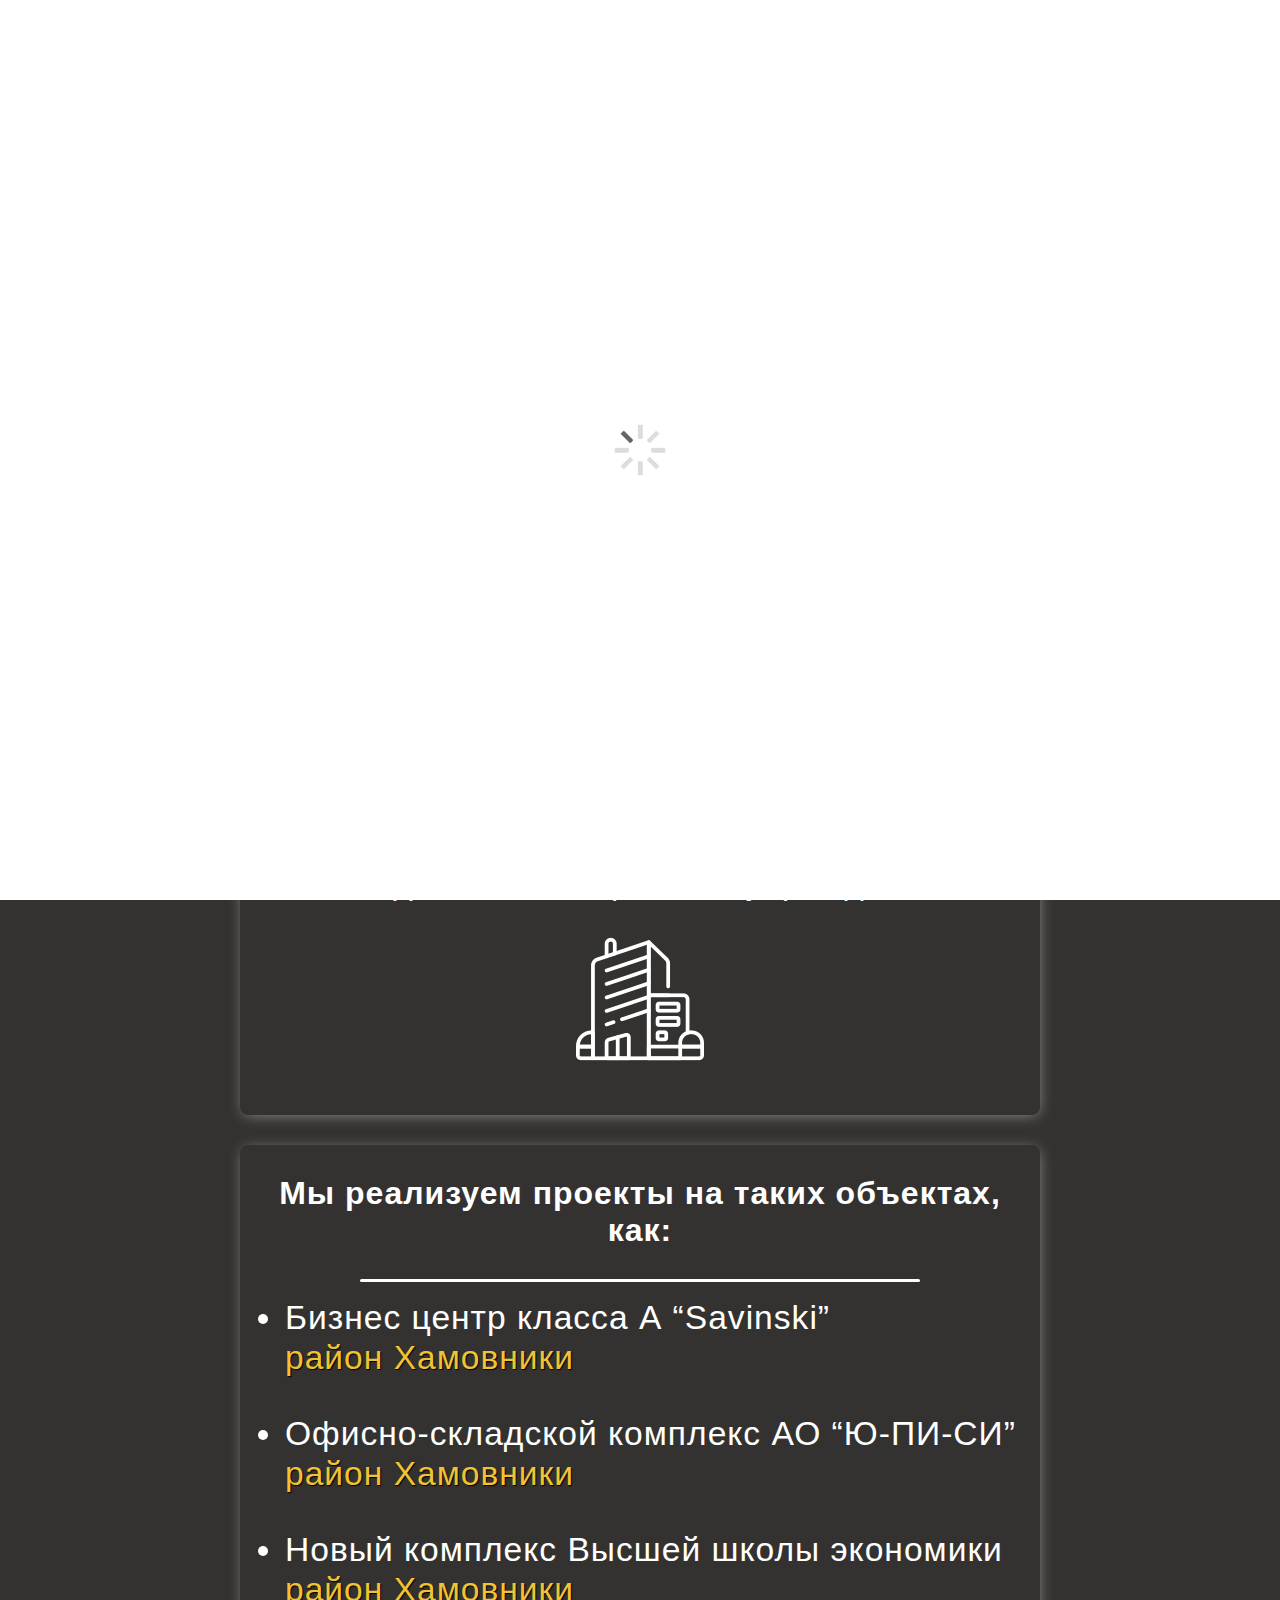
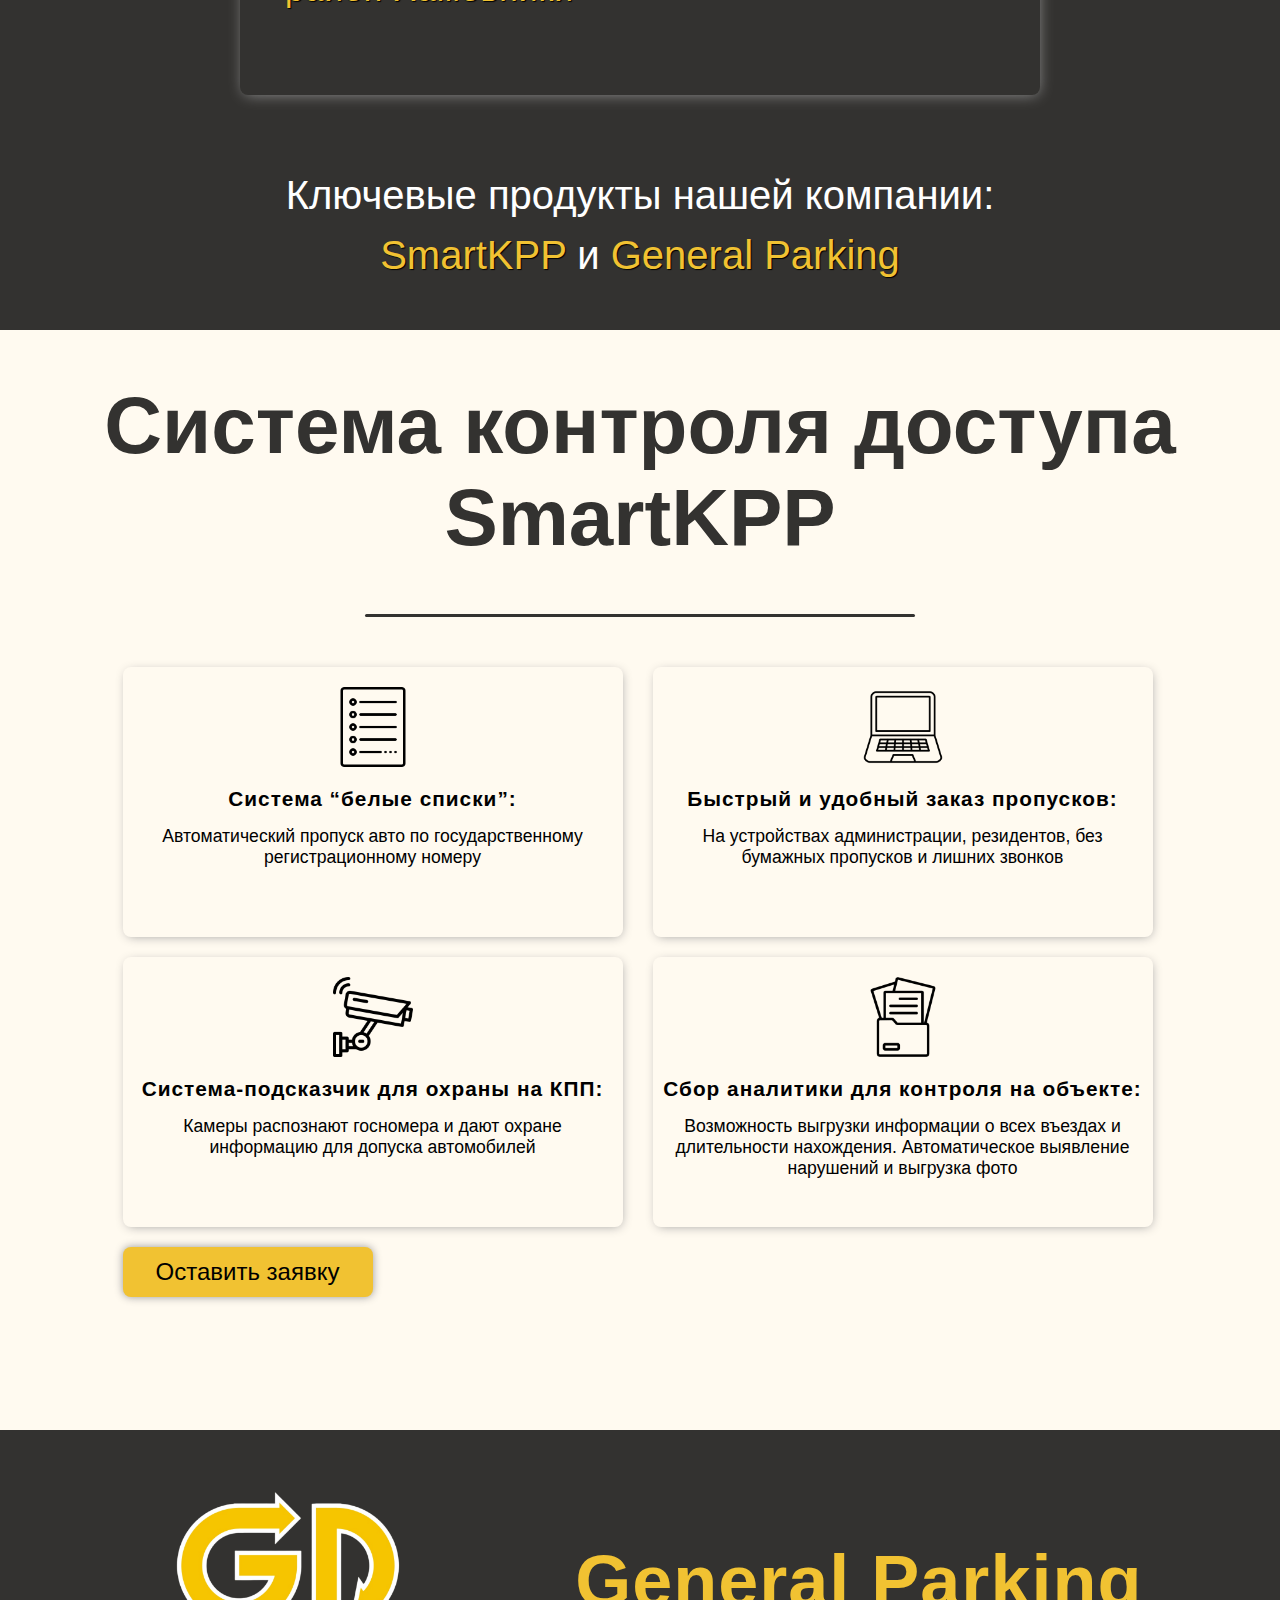
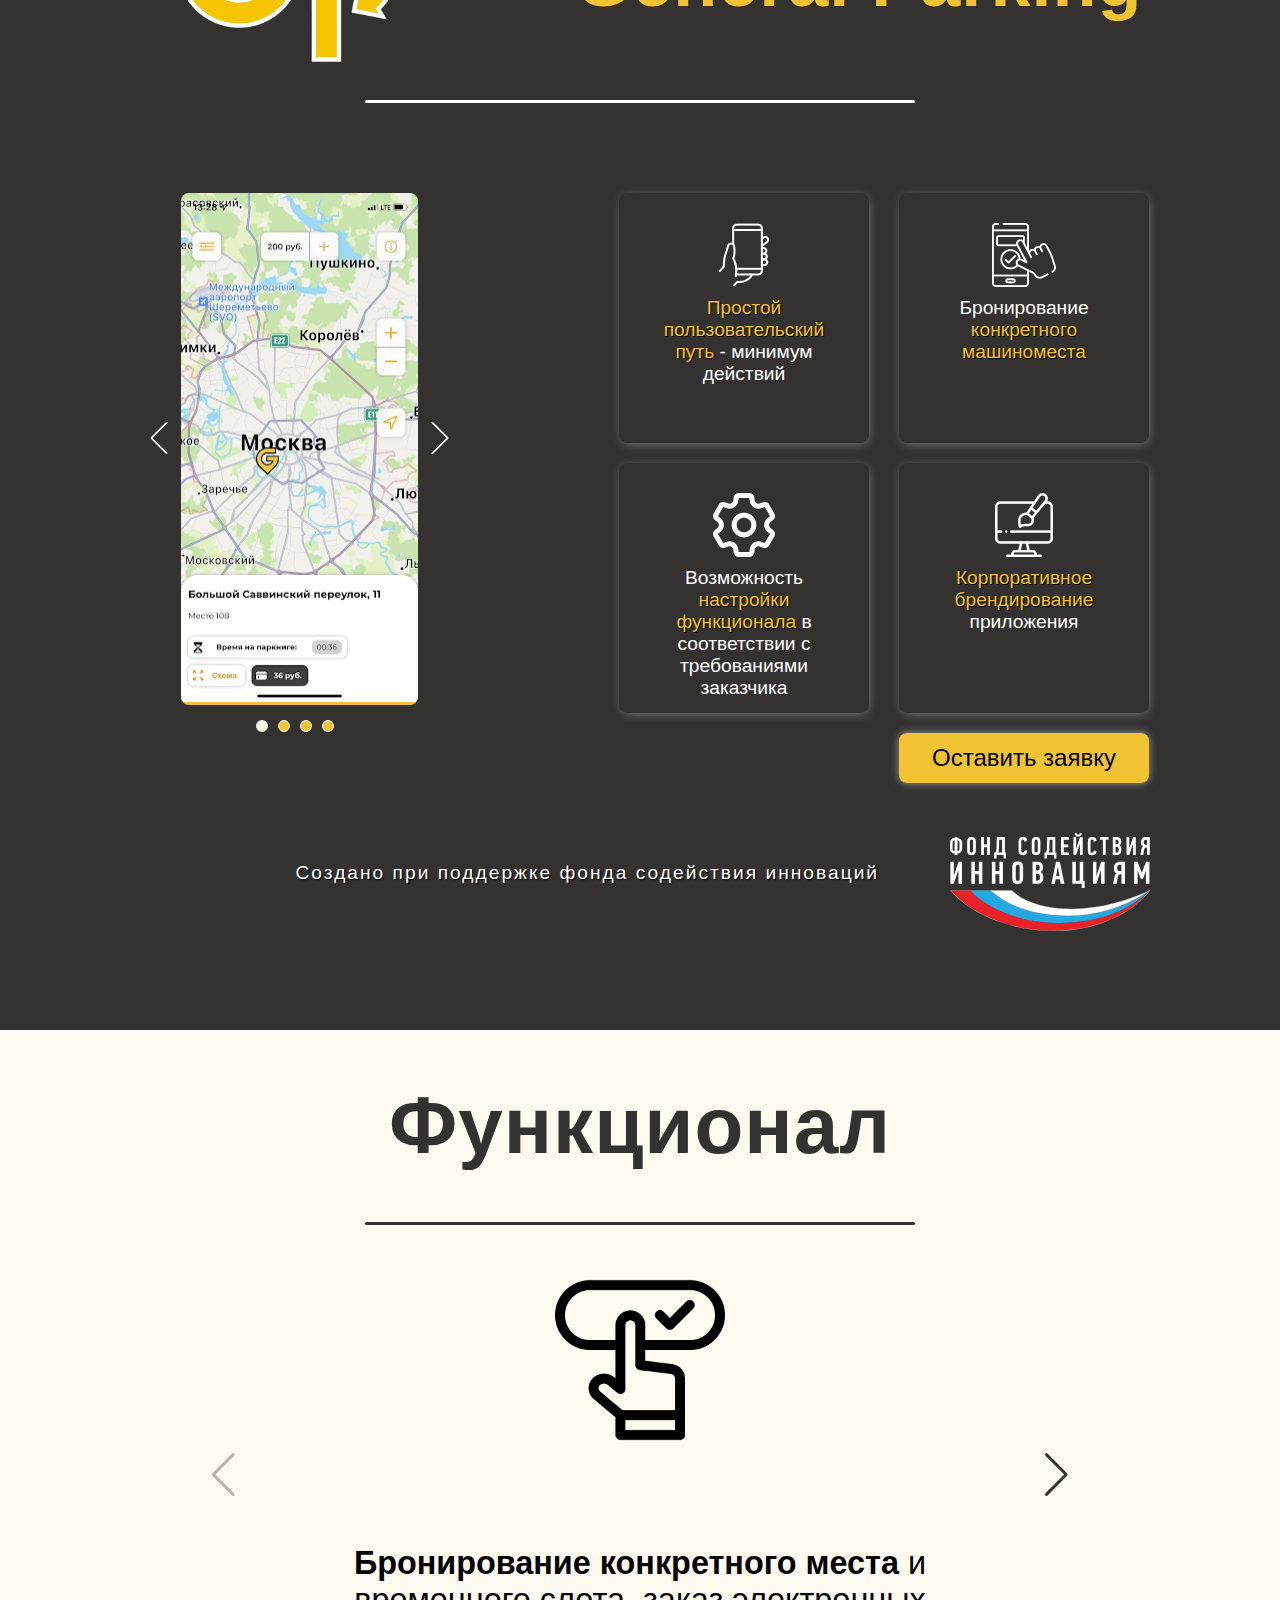
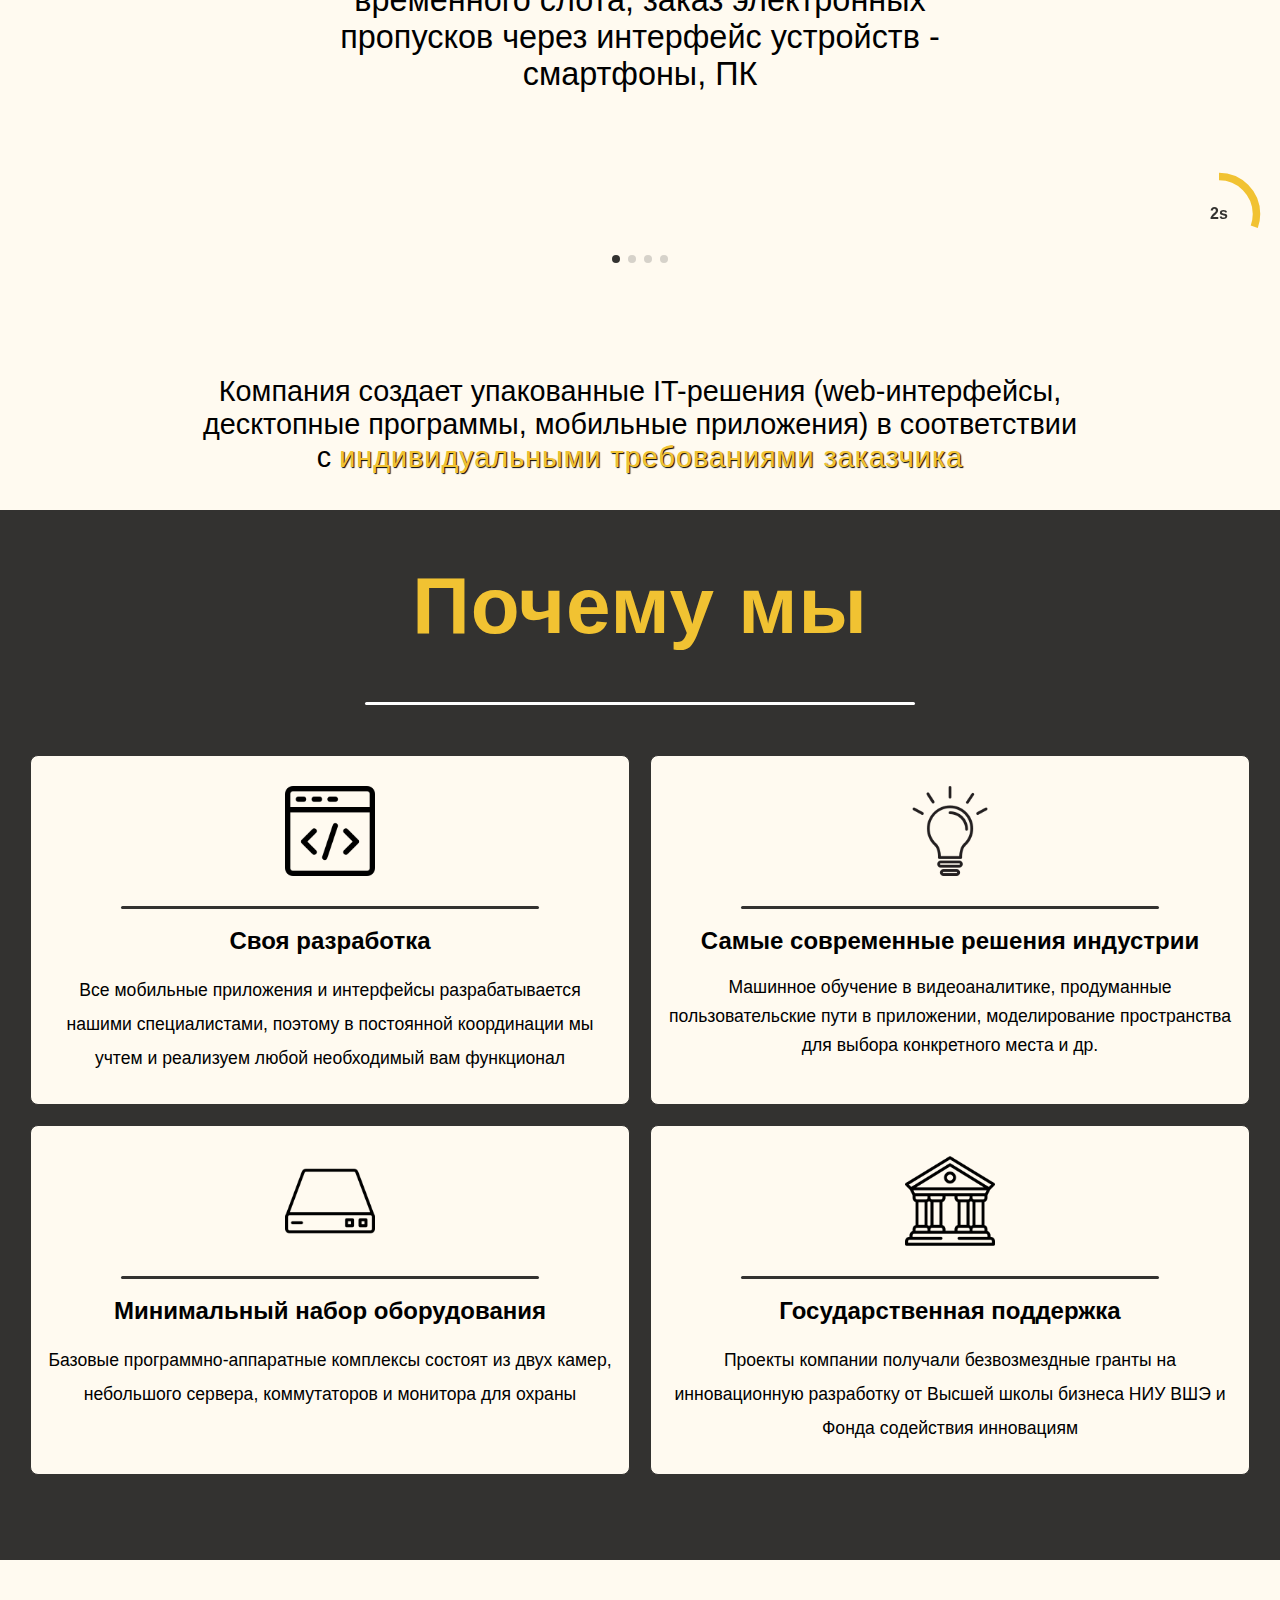
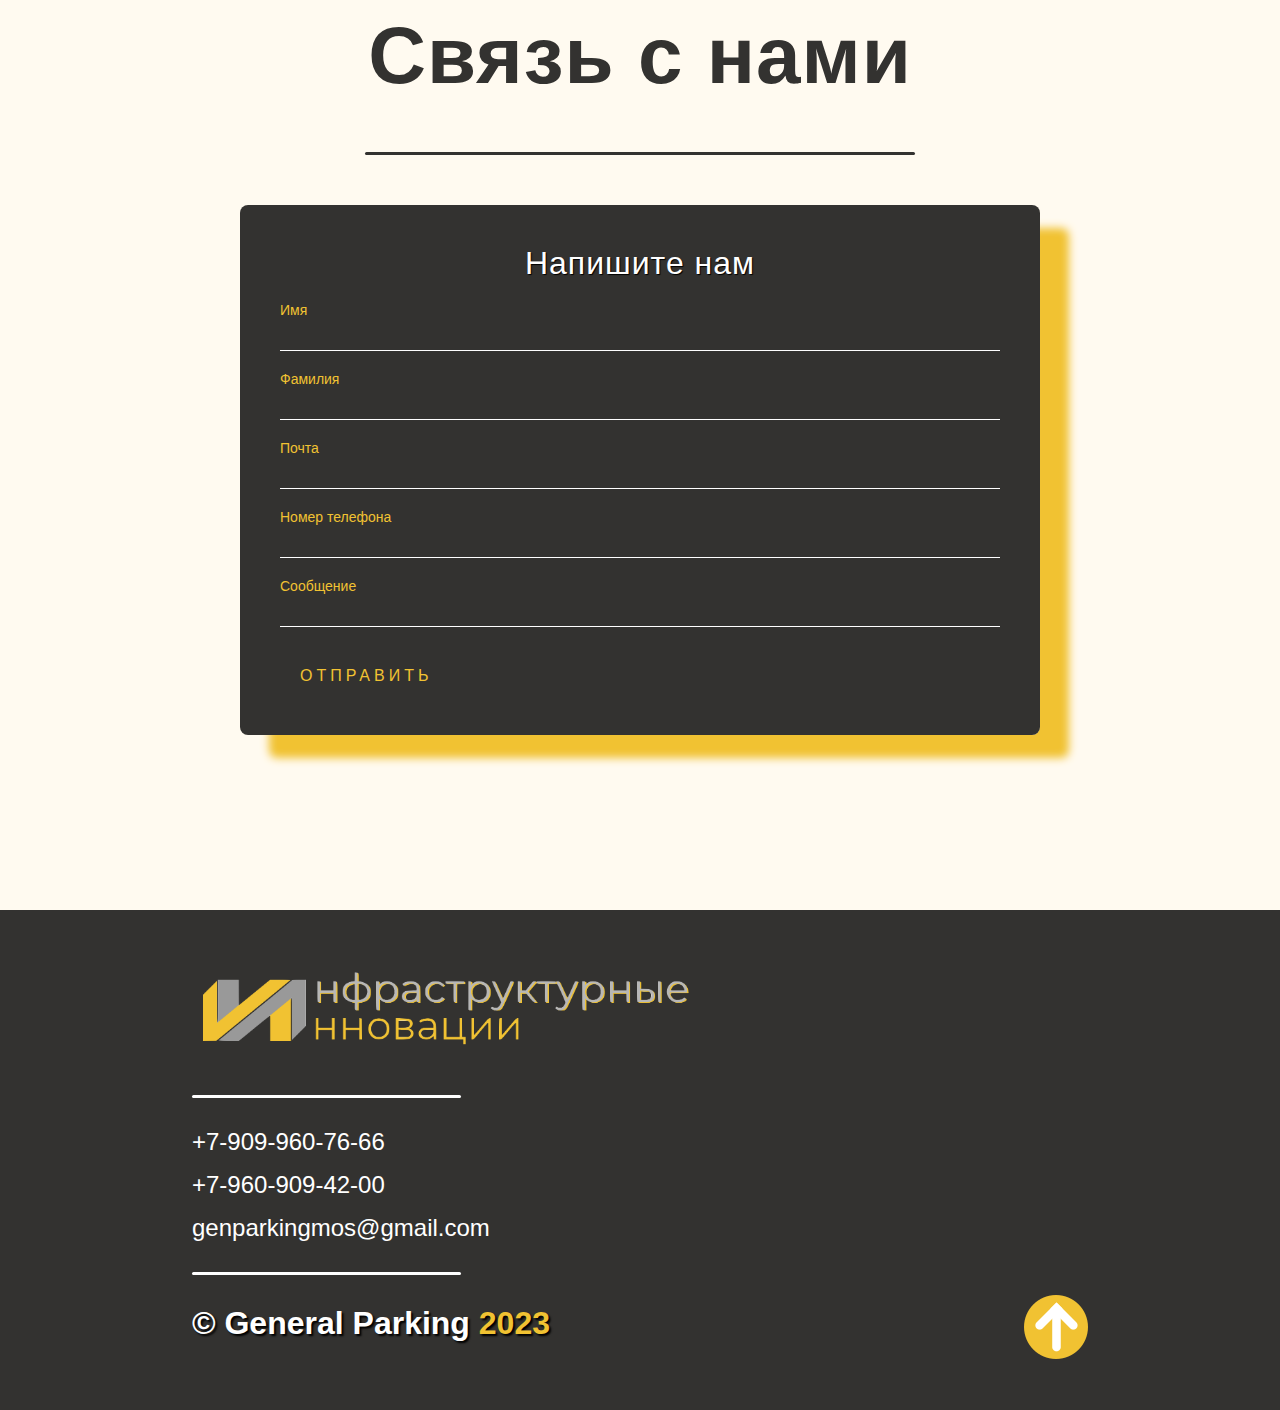
<file: index.html>
<!DOCTYPE html>
<html lang="en">

<head>
  <meta charset="UTF-8">
  <meta http-equiv="X-UA-Compatible" content="IE=edge">
  <meta name="viewport" content="width=device-width, initial-scale=1.0">
  <link rel="shortcut icon" href="img/Gp-logo.png" type="image/x-icon">
  <link rel="stylesheet" type="text/css" href="css/style.css">
  <link rel="stylesheet" href="https://cdn.jsdelivr.net/npm/swiper@9/swiper-bundle.min.css" />
  <script src="https://cdn.jsdelivr.net/npm/swiper@9/swiper-bundle.min.js"></script>
  <title>Инфростуктурные инновации</title>
</head>

<body class="body">
  <!-- Hedaer -->
  <header class="header" id="up">
    <div class="wrapper__header">
      <!-- Burger -->
      <div class="header__burger">
        <span></span>
      </div>
      <nav class="header__navigation">
        <ul class="header__list">
          <a href="#aboutUs" class="header__link-item">
            <li class="header__item">О компании</li>
          </a>
          <a href="#kpp" class="header__link-item">
            <li class="header__item">SmartKPP</li>
          </a>
          <a href="#app" class="header__link-item">
            <li class="header__item">General Parking</li>
          </a>
          <a href="#functional" class="header__link-item">
            <li class="header__item">Функционал</li>
          </a>
          <a href="#why" class="header__link-item">
            <li class="header__item">Почему мы</li>
          </a>
          <a href="#contactUs" class="header__link-item">
            <li class="header__item">Контакты</li>
          </a>
        </ul>
      </nav>
      <div class="header__logo">
        <img src="img/Logo.png" alt="" class="header__logo-pic">
      </div>
    </div>
  </header>
  <!-- About Us -->
  <section class="about__us" id="aboutUs">
    <div class="about__us-wrapper">
      <div class="about__us-title"><span class="orange">О компании</span></div>
      <div class="line about__us-line"></div>
      <div class="about__us-cards">
        <div class="about__us-card-1">
          <div class="about__us-card-title-1">ООО "Инфраструктурные инновации"</div>
          <div class="about__us-card-line"></div>
          <div class="about__us-card-description-1">Занимается разработкой
            передовых<br>систем автоматизации парковочной<br>инфраструктуры в бизнес-центрах,<br>складах, гостиницах и
            госучреждениях</div>
          <div class="about__us-card-icon">
            <img src="img/office-building.png" alt="office-building" class="about__us-card-icon-pic">
          </div>
        </div>
        <div class="about__us-card-2">
          <div class="about__us-card-title-2">Мы реализуем проекты на таких объектах, как:</div>
          <div class="about__us-card-line-2"></div>
          <ul>
          <li class="about__us-card-description-2">Бизнес центр класса А “Savinski”</li>
          <div class="about__us-card-description-2"><span class="orange">район Хамовники</span></div><br><br>
          <li class="about__us-card-description-2">Офисно-складской комплекс АО “Ю-ПИ-СИ”</li>
          <div class="about__us-card-description-2"><span class="orange">район Хамовники</span></div><br><br>
          <li class="about__us-card-description-2">Новый комплекс Высшей школы экономики</li>
          <div class="about__us-card-description-2"><span class="orange">район Хамовники</span></div>
              </ul>
        </div>
      </div>
    </div>
    <div class="about__us-text">Ключевые продукты нашей компании:<br><span class="orange">SmartKPP </span>и<span
        class="orange"> General Parking</span></div>
    </div>
  </section>
  <!-- Kpp -->
  <section class="kpp" id="kpp">
    <div class="wrapper__kpp">
      <div class="kpp__title">Система контроля доступа<br>SmartKPP</div>
      <div class="line kpp__line"></div>
        <div class="kpp__cards">
          <div class="kpp__card">
            <div class="kpp__card-icon">
              <img src="img/list.png" alt="List icon" class="kpp_card-icon-pic">
            </div>
            <div class="kpp__card-title">Система “белые списки”:</div>
            <div class="kpp__card-description">Автоматический пропуск авто по государственному регистрационному номеру</div>
          </div>
          <div class="kpp__card">
            <div class="kpp__card-icon">
              <img src="img/laptop.png" alt="Laptop icon" class="kpp_card-icon-pic">
            </div>
            <div class="kpp__card-title">Быстрый и удобный заказ пропусков:</div>
            <div class="kpp__card-description">На устройствах администрации, резидентов, без бумажных пропусков и лишних
              звонков</div>
          </div>
          <div class="kpp__card">
            <div class="kpp__card-icon">
              <img src="img/camera.png" alt="Camera icon" class="kpp_card-icon-pic">
            </div>
            <div class="kpp__card-title">Система-подсказчик для охраны на КПП:</div>
            <div class="kpp__card-description">Камеры распознают госномера и дают охране информацию для допуска
              автомобилей</div>
          </div>
          <div class="kpp__card">
            <div class="kpp__card-icon">
              <img src="img/info.png" alt="Info icon" class="kpp_card-icon-pic">
            </div>
            <div class="kpp__card-title">Сбор аналитики для контроля на объекте:</div>
            <div class="kpp__card-description">Возможность выгрузки информации о всех въездах и длительности нахождения.
              Автоматическое выявление нарушений и выгрузка фото
            </div>
          </div>
          <button class="application__btn"><span>Оставить заявку</span></button>
        </div>
  </section>
   <!-- App -->
   <section class="app" id="app">
    <div class="wrapper__app">
      <div class="app__title-and-logo">
        <div class="app__logo">
          <img src="img/GP лого-PhotoRoom.png-PhotoRoom.png" alt="Logo" class="app__logo-pic">
        </div>
      <div class="app__title"><span class="orange">General Parking</span></div>
      </div>
      <div class="line app__line"></div>
      <div class="app__content">
        <!-- Swiper -->
        <div class="container">
          <div class="slider">
            <div class="slider-line">
              <img src="img/app-1.png" alt="">
              <img src="img/app-2.png" alt="">
              <img src="img/app-3.png" alt="">
              <img src="img/app-4.jpg" alt="">
            </div>
          </div>

          <div class="dots">
            <span class="dot active"></span>
            <span class="dot"></span>
            <span class="dot"></span>
            <span class="dot"></span>
          </div>
          <div class="slider-btns">
          <button class="slider-prev"><img src="img/left-arrow.png" alt=""></button>
          <button class="slider-next"><img src="img/right-arrow.png" alt=""></button>
          </div>
        </div>
        <!-- App cards -->
        <div class="app__cards">
          <div class="app__card">
            <div class="app__card-icon">
              <img src="img/smartphone.png" alt="" class="app__card-icon-pic">
            </div>
            <div class="app__card-description"><span class="orange">Простой пользовательский путь</span> - минимум действий</div>
          </div>
          <div class="app__card">
            <div class="app__card-icon">
              <img src="img/booking.png" alt="" class="app__card-icon-pic">
            </div>
            <div class="app__card-description">Бронирование <span class="orange">конкретного машиноместа</span></div>
          </div>
          <div class="app__card">
            <div class="app__card-icon">
              <img src="img/setting.png" alt="" class="app__card-icon-pic">
            </div>
            <div class="app__card-description">Возможность <span class="orange">настройки функционала</span> в соответствии с требованиями заказчика</div>
          </div>
          <div class="app__card">
            <div class="app__card-icon">
              <img src="img/web-design.png" alt="" class="app__card-icon-pic">
            </div>
            <div class="app__card-description"><span class="orange">Корпоративное брендирование</span> приложения</div>
          </div>
          <button class="application__btn"><span>Оставить заявку</span></button>
        </div>
      </div>
      <div class="title-and-fund-logo">
        <a href="https://fasie.ru/"><div class="app__title-2">Создано при поддержке фонда содействия инноваций</div></a>
        <div class="fund-logo">
        <a href="https://fasie.ru/"><img src="img/logo_w.svg" alt="Fund logo" class="fund__logo-pic"></a>
      </div>
      </div>
    </div>
  </section>
   <!-- Functional -->
   <section class="functional" id="functional">
    <div class="wrapper__functional">
      <div class="functional__title">Функционал</div>
      <div class="line functional__line"></div>
      <!-- Swiper -->
      <div class="swiper mySwiper">
        <div class="swiper-wrapper">
          <div class="swiper-slide">
            <div class="swiper-slide-icon">
              <img src="img/booking-2.png" alt="booking" class="swiper-slide-icon-pic">
            </div>
            <div class="swiper-slide-description"><b>Бронирование конкретного места</b> и временного слота, заказ электронных пропусков через интерфейс устройств - смартфоны, ПК</div>
          </div>
          <div class="swiper-slide">
            <div class="swiper-slide-icon">
              <img src="img/video-2.png" alt="" class="swiper-slide-icon-pic">
            </div>
            <div class="swiper-slide-description"><b>Видеоаналитика</b> времени нахождения автомобилей и формирование <b>отчетов о нарушениях</b> порядка нахождения на объекте</div>
          </div>
          <div class="swiper-slide">
            <div class="swiper-slide-icon">
              <img src="img/barrier-2.png" alt="barrier" class="swiper-slide-icon-pic">
            </div>
            <div class="swiper-slide-description"><b>Обеспечение доступа</b> для транспорта посредством видеораспознавания,<b> автоматическое</b> открытие шлагбаумов, <b>система-подсказчик</b> для охраны на КПП</div>
          </div>
          <div class="swiper-slide">
            <div class="swiper-slide-icon">
              <img src="img/contact-pay.png" alt="contact-pay" class="swiper-slide-icon-pic">
            </div>
            <div class="swiper-slide-description">Подключение систем <b>бесконтактной оплаты</b> стоянки на платных парковках, без паркоматов, талонов, чеков</div>
          </div>
        </div>
        <div class="swiper-button-next"></div>
        <div class="swiper-button-prev"></div>
        <div class="swiper-pagination"></div>
        <div class="autoplay-progress">
          <svg viewBox="0 0 48 48">
            <circle cx="24" cy="24" r="20"></circle>
          </svg>
          <span></span>
        </div>
      </div>
      <div class="functional__text-end">Компания создает упакованные IT-решения (web-интерфейсы, десктопные программы, мобильные приложения) в соответствии с <span class="orange">индивидуальными требованиями заказчика</span></div>
    </div>
  </section>
   <!-- Why -->
   <section class="why" id="why">
    <div class="why__wrapper">
      <div class="why__title"><span class="orange">Почему мы</span> </div>
      <div class="line why__line"></div>
      <div class="why__cards">
        <div class="why__card why__card-1">
          <div class="why__card-icon">
            <img src="img/html-tag.png" alt="" class="why__card-icon-pic">
          </div>
          <div class="why__card-line"></div>
          <div class="why__card-title">Своя разработка</div>
          <div class="why__card-description">Все мобильные приложения и интерфейсы разрабатывается нашими специалистами,
            поэтому в постоянной координации мы учтем и реализуем любой необходимый вам функционал</div>
        </div>
        <div class="why__card why__card-2">
          <div class="why__card-icon">
            <img src="img/light.png" alt="" class="why__card-icon-pic">
          </div>
          <div class="why__card-line"></div>
          <div class="why__card-title">Самые современные решения индустрии</div>
          <div class="why__card-description">Машинное обучение в видеоаналитике, продуманные пользовательские пути в
            приложении, моделирование пространства для выбора конкретного места и др.</div>
        </div>
        <div class="why__card why__card-3">
          <div class="why__card-icon">
            <img src="img/router.png" alt="" class="why__card-icon-pic">
          </div>
          <div class="why__card-line"></div>
          <div class="why__card-title">Минимальный набор оборудования</div>
          <div class="why__card-description">Базовые программно-аппаратные комплексы состоят из двух камер, небольшого
            сервера, коммутаторов и монитора для охраны</div>
        </div>
        <div class="why__card why__card-4">
          <div class="why__card-icon">
            <img src="img/city-hall.png" alt="" class="why__card-icon-pic">
          </div>
          <div class="why__card-line"></div>
          <div class="why__card-title">Государственная поддержка</div>
          <div class="why__card-description">Проекты компании получали безвозмездные гранты на инновационную разработку
            от Высшей школы бизнеса НИУ ВШЭ и Фонда содействия инновациям</div>
        </div>
      </div>
    </div>
  </section>
   <!-- Contact Us -->
   <section class="contact__us" id="contactUs">
    <div class="contact__us-wrapper">
      <div class="contact__us-title">Связь с нами</div>
      <div class="line contact__us-line"></div>
      <div class="container__login-box">
      <div class="login-box">
        <h2>Напишите нам</h2>
        <form action="mail.php" method="POST">
          <div class="user-box">
            <input type="text" name="user-name" autocomplete="off">
            <label>Имя</label>
          </div>
          <div class="user-box">
            <input type="text" name="user-surname" autocomplete="off">
            <label>Фамилия</label>
          </div>
          <div class="user-box">
            <input type="email" name="user-email" autocomplete="off">
            <label>Почта</label>
          </div>
          <div class="user-box">
            <input type="tel" name="user-tel" autocomplete="off">
            <label>Номер телефона</label>
          </div>
          <div class="user-box">
            <input type="text" name="user-text">
            <label>Сообщение</label>
          </div>
          <button type="submit">Отправить</button>
        </form>
      </div>
    </div>
    </div>
  </section>
    <!-- Footer -->
    <footer class="footer">
      <div class="wrapper__footer">
        <div class="footer__logo">
          <img src="img/Logo.png" alt="" class="footer__logo-pic">
        </div>
        <div class="footer__line"></div>
        <div class="footer__content">
          <div class="footer__contact">
            <a class="footer__number footer__link" href="tel: +79856816772">+7-909-960-76-66</a>
            <a class="footer__number footer__link" href="tel: +79609094200">+7-960-909-42-00</a>
            <a class="footer__mail footer__link" href="mailto: genparkingmos@gmail.com">genparkingmos@gmail.com</a>
          </div>
          <div class="footer__line"></div>
          <div>
            <div class="footer__description-and-arrow">
            <div class="footer__description">© General Parking <span class="orange">2023</span></div>
            <div class="footer__arrow-up">
              <a href="#up"><img src="img/up-arrow (1).png" alt="" class="footer__arrow-up-pic"></a>
            </div>
          </div>
          </div>
        </div>
      </div>
    </footer>
    <!-- Modal window with login-box -->
    <div class="modal">
      <div class="login-box">
        <h2>Оставить заявку</h2>
        <div class="login__box-cancel">
          <img src="img/cancel.png" alt="" class="login__box-cancel-pic">
        </div>
        <form action="mail.php" method="POST">
          <div class="user-box">
            <input type="text" name="user-name" autocomplete="off">
            <label>Имя</label>
          </div>
          <div class="user-box">
            <input type="text" name="user-surname" autocomplete="off">
            <label>Фамилия</label>
          </div>
          <div class="user-box">
            <input type="email" name="user-email" autocomplete="off">
            <label>Почта</label>
          </div>
          <div class="user-box">
            <input type="tel" name="user-tel" autocomplete="off">
            <label>Номер телефона</label>
          </div>
          <div class="user-box">
            <input type="text" name="user-text" autocomplete="off">
            <label>Сообщение</label>
          </div>
          <button type="submit">Отправить</button>
        </form>
      </div>
    </div>
  <!-- Preloader -->
  <div id="preloader">
    <img src="img/preloader-2.gif" alt="preloader">
  </div>
  <!-- Scripts -->
  <script src="js/jquery-3.7.0.min.js"></script>
  <script src="js/main.js"></script>
  </body>
  </html>
</file>
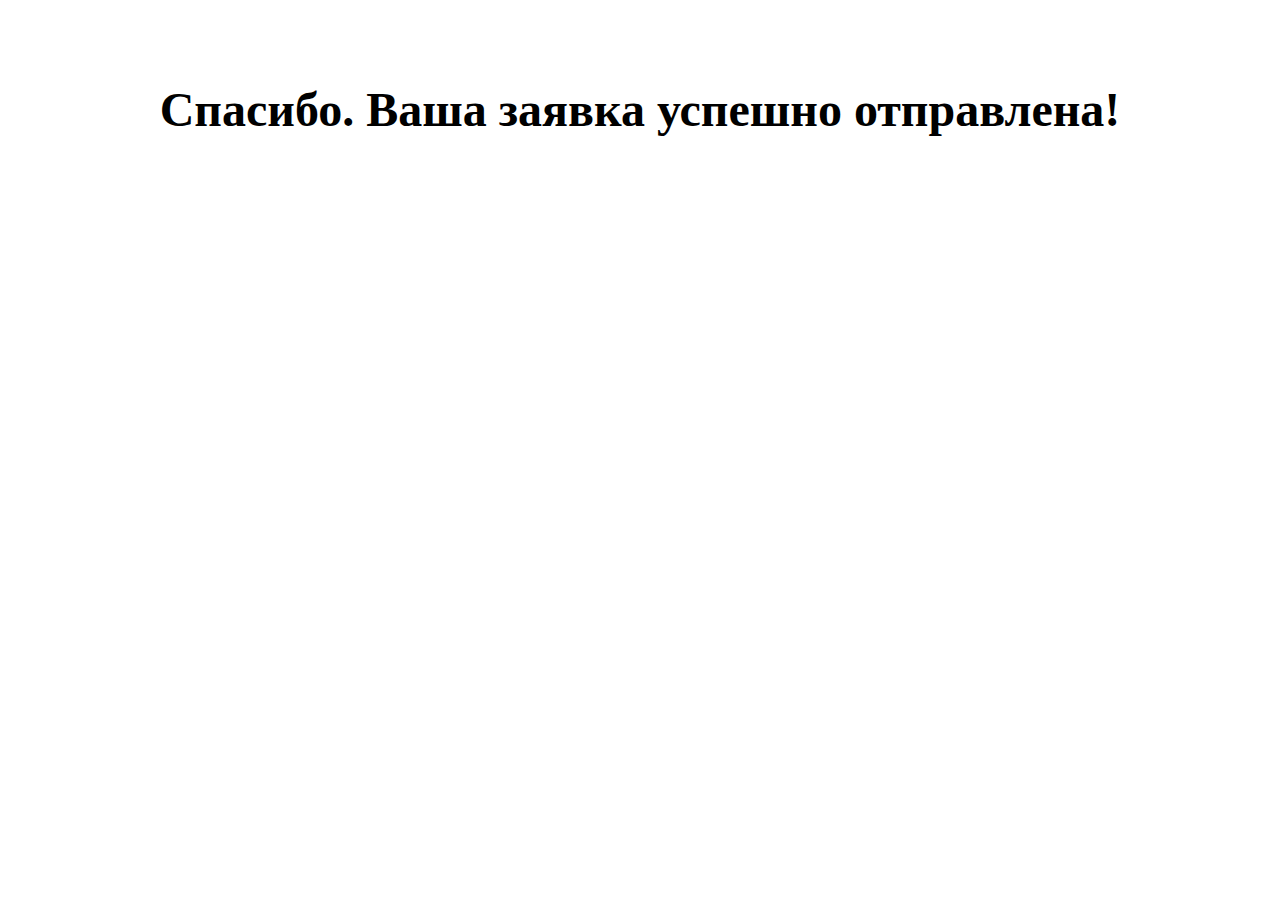
<file: thank-you.html>
<!DOCTYPE html>
<html lang="en">
<head>
  <meta charset="UTF-8">
  <meta name="viewport" content="width=device-width, initial-scale=1.0">
  <link rel="shortcut icon" href="img/Gp-logo.png" type="image/x-icon">
  <title>Заявка</title>
</head>
<body>
  <style>
    h1{
      display: flex;
      justify-content: center;
      font-size: 3em;
      padding-top: 50px;
    }
  </style>
  <h1>Спасибо. Ваша заявка успешно отправлена!</h1>
</body>
</html>
</file>
<file: css/style.css>
/* Reset css */
/* Reset and base styles  */
* {
	padding: 0px;
	margin: 0px;
	border: none;
}

*,
*::before,
*::after {
	box-sizing: border-box;
}

/* :focus,
:active {
	outline: none;
} */

/* a:focus,
a:active {
	outline: none;
} */

/* Links */

a, a:link, a:visited  {
    /* color: inherit; */
    text-decoration: none;
    /* display: inline-block; */
}

a:hover  {
    /* color: inherit; */
    text-decoration: none;
}

/* Common */

aside, nav, footer, header, section, main {
	display: block;
}

h1, h2, h3, h4, h5, h6, p {
    font-size: inherit;
	font-weight: inherit;
}

ul, ul li {
	list-style: none;
}

img {
	vertical-align: top;
}

img, svg {
	max-width: 100%;
	height: auto;
}

address {
  font-style: normal;
}

/* Form */

input, textarea, button, select {
	font-family: inherit;
    font-size: inherit;
    color: inherit;
    background-color: transparent;
}

input::-ms-clear {
	display: none;
}

button, input[type="submit"] {
    display: inline-block;
    box-shadow: none;
    background-color: transparent;
    background: none;
    cursor: pointer;
}

input:focus, input:active,
button:focus, button:active {
    outline: none;
}

button::-moz-focus-inner {
	padding: 0;
	border: 0;
}

label {
	cursor: pointer;
}

legend {
	display: block;
}

/* Body */
@import url('https://fonts.googleapis.com/css2?family=Montserrat:wght@400;500;700&display=swap');

*{
  margin: 0;
  padding: 0;
  box-sizing: border-box;
}
body, html{
  font-family: 'Montserrat', sans-serif;
  overflow-x: hidden;
}
.orange{
  color: #f1c232;
}
/* Header */
.header{
  width: 100%;
  height: 350px;
  background: #333230;
  background-repeat: no-repeat;
  background-size: cover;
}
.wrapper__header{
  max-width: 90%;
  margin: 0 auto;
}
.header__list{
  display: flex;
  justify-content: space-evenly;
  padding-top: 30px;
}
.header__item{
  position: relative;
  color: #fff;
  font-weight: 500;
  font-size: 1.7em;
  text-shadow: 5px 5px 5px #000;
  letter-spacing: 1px;
  cursor: pointer;
}
.header__item::after{
  content: '';
  display: block;
  position: absolute;
  left: 0;
  top: 35px;
  width: 0;
  height: 2px;
  border-radius: 3px;
  background-color: #fff;
  transition: width 0.3s ease-out;
}
.header__item:hover::after,
.header__item:focus::after{
  width: 60%;
}
.header__item:hover{
  color: #f1c232;
}
.header__logo{
  display: flex;
  justify-content: center;
  padding-top: 100px;
}
.header__logo-pic{
  width: 900px;
}
.header__burger{
  display: none;
}
@media screen and (max-width: 1440px){
  /* Header */
  .header__item{
    font-size: 1.4em;
  }
  .header__logo-pic{
    width: 800px;
  }
}
@media screen and (max-width: 1200px){
  /* Header */
  .header__item{
    font-size: 1.2em;
  }
  .header__logo-pic{
    width: 800px;
  }
}
@media screen and (max-width: 1024px){
  /* Header */
  .header{
    height: 80px;
  }
  .header__burger{
    display: block;
    position: relative;
    width: 40px;
    height: 20px;
    float: right;
    top: 30px;
    z-index: 999;
  }
  .header__burger.active + .header__navigation {
    display: block;
  }
  .header__burger.active + .header__logo-pic{
    display: none;
  }
  .header__burger span{
    position: absolute;
    background-color: #fff;
    left: 0;
    width: 100%;
    height: 2px;
    top: 9px;
  }
  .header__burger::before,
  .header__burger::after{
    content: '';
    position: absolute;
    background: #fff;
    width: 100%;
    height: 2px;
    transition: all 0.3s ease 0s;
  }
  .header__burger::before{
    top: 0;
  }
  .header__burger::after{
    bottom: 0;
  }
  .header__burger.active::before{
    transform: rotate(45deg);
    top: 9px;
  }
  .header__burger.active::after{
    transform: rotate(-45deg);
    bottom: 9px;
  }
  .header__burger.active span{
    transform: scale(0);
  }
  .header__navigation{
    position: fixed;
    top: 0;
    left: 0;
    width: 100%;
    height: 100%;
    background: #333230;
    display: none;
    z-index: 5;
  }
  .header__list{
    display: flex;
    flex-direction: column;
    align-items: center;
    margin-top: 100px;
  }
  .header__item{
    font-size: 2em;
    padding-bottom: 20px;
    font-weight: 500;
    color: #fff;
    text-shadow: none;
  }
  .header__logo{
    padding-top: 0;
    max-width: 400px;
  }
  .header__logo-pic{
    width: 400px;
  }
  .header__logo-pic{
    width: 800px;
  }
  .body.lock{
    overflow: hidden;
    position: fixed;
    width: 100%;
    height: 100%;
  }
}
@media screen and (max-width: 900px){
  /* Header */
  .header__logo-pic{
    width: 700px;
  }
}
@media screen and (max-width: 768px) {
  body, html{
    overflow-x: hidden;
  }
  /* Header */
  .header{
    height: 80px;
  }
  .header__burger{
    display: block;
    position: relative;
    width: 40px;
    height: 20px;
    float: right;
    top: 30px;
    z-index: 999;
  }
  .header__burger.active + .header__navigation {
    display: block;
  }
  .header__burger.active + .header__logo-pic{
    display: none;
  }
  .header__burger span{
    position: absolute;
    background-color: #fff;
    left: 0;
    width: 100%;
    height: 2px;
    top: 9px;
  }
  .header__burger::before,
  .header__burger::after{
    content: '';
    position: absolute;
    background: #fff;
    width: 100%;
    height: 2px;
    transition: all 0.3s ease 0s;
  }
  .header__burger::before{
    top: 0;
  }
  .header__burger::after{
    bottom: 0;
  }
  .header__burger.active::before{
    transform: rotate(45deg);
    top: 9px;
  }
  .header__burger.active::after{
    transform: rotate(-45deg);
    bottom: 9px;
  }
  .header__burger.active span{
    transform: scale(0);
  }
  .header__navigation{
    position: fixed;
    top: 0;
    left: 0;
    width: 100%;
    height: 100%;
    background: #333230;
    display: none;
    z-index: 5;
  }
  .header__list{
    display: flex;
    flex-direction: column;
    align-items: center;
    margin-top: 100px;
  }
  .header__item{
    font-size: 2em;
    padding-bottom: 20px;
    font-weight: 500;
    color: #fff;
    text-shadow: none;
  }
  .header__logo{
    padding-top: 0;
    max-width: 400px;
  }
  .header__logo-pic{
    width: 400px;
  }
}
@media screen and (max-width: 570px) {
  body, html{
    overflow-x: hidden;
  }
  /* Header */
  .header__logo{
    max-width: 300px;
    padding-top: 9px;
  }
  .header__logo-pic{
    width: 300px;
  }
}
@media screen and (max-width: 425px) {
  body, html{
    overflow-x: hidden;
  }
  /* Header */
  .header__item{
    font-size: 1.5em;
    padding-bottom: 20px;
    font-weight: 500;
    color: #fff;
    text-shadow: none;
  }
  .header__logo{
    max-width: 250px;
    padding-top: 14px;
  }
  .header__logo-pic{
    width: 250px;
  }
}
@media screen and (max-width: 350px) {
  body, html{
    overflow-x: hidden;
  }
  /* Header */
  .header__logo{
    max-width: 230px;
    padding-top: 16px;
  }
  .header__logo-pic{
    width: 230px;
  }
}
@media screen and (max-width: 320px) {
  body, html{
    overflow-x: hidden;
  }
  /* Header */
  .header__item{
    font-size: 1.4em;
    padding-bottom: 20px;
    font-weight: 500;
    color: #fff;
    text-shadow: none;
  }
  .header__logo{
    max-width: 200px;
    padding-top: 19px;
  }
  .header__logo-pic{
    width: 200px;
  }
  @media screen and (max-width: 280px) {
    .header__logo{
      max-width: 180px;
      padding-top: 21px;
    }
    .header__logo-pic{
      width: 180px;
    }
  }
}
/* About us */
.about__us{
  width: 100%;
  height: 1000px;
  background: #333230;
}
.about__us-wrapper{
  max-width: 90%;
  margin: 0 auto;
}
.line{
  width: 550px;
  height: 3px;
  border-radius: 3px;
  background: #fff;
  margin: 0 auto;
  margin-top: 50px;
  margin-bottom: 50px;
}
.about__us-title{
  font-size: 5em;
  font-weight: 700;
  letter-spacing: 1px;
  text-align: center;
  padding-top: 50px;
  color: #fff;
}
.about__us-cards {
  display: flex;
  justify-content: center;
}
.about__us-card-1 {
  width: 600px;
  height: 520px;
  box-shadow: 1px 2px 15px -3px #999;
  border-radius: 8px;
  margin-right: 15px;
}
.about__us-card-title-1 {
  font-size: 2em;
  font-weight: 700;
  letter-spacing: 1px;
  color: #fff;
  padding: 30px 0 30px 30px;
}
.about__us-card-line {
  width: 70%;
  height: 3px;
  border-radius: 3px;
  margin: 0 auto;
  background: #fff;
}
.about__us-card-description-1 {
  font-size: 1.7em;
  font-weight: 500;
  letter-spacing: 1px;
  color: #fff;
  line-height: 37px;
  padding: 30px;
}
.about__us-card-icon{
  display: flex;
  justify-content: center;
}
.about__us-card-2 {
  width: 650px;
  height: 520px;
  box-shadow: 1px 2px 15px -3px #999;
  border-radius: 8px;
  margin-left: 15px;
}
.about__us-card-title-2 {
  font-size: 2em;
  font-weight: 700;
  letter-spacing: 1px;
  color: #fff;
  padding: 30px;
}
.about__us-card-line-2 {
  width: 70%;
  height: 3px;
  border-radius: 3px;
  margin: 0 auto;
  background: #fff;
  margin-bottom: 30px;
}
.about__us-card-description-2 {
  font-size: 1.7em;
  font-weight: 500;
  letter-spacing: 1px;
  color: #fff;
  position: relative;
  bottom: 14px;
  list-style-type: disc;
}
ul .about__us-card-description-2 {
  position: relative;
  left: 40px;
}
.about__us-card-description-2 .orange{
  text-shadow: 1px 1px 1px #000;
}
.about__us-text{
  font-size: 2.5em;
  text-align: center;
  margin-top: 70px;
  color: #fff;
  line-height: 60px;
}
.about__us-text .orange{
  text-shadow: 1px 1px 1px #000;
}
@media screen and (max-width: 1392px){
  body, html{
    overflow-x: hidden;
  }
  .about__us{
    height: 1580px;
  }
  .about__us-cards{
    display: flex;
    flex-direction: column;
    align-items: center;
  }
  .about__us-card-1{
    width: 800px;
    margin: 0;
    margin-bottom: 30px;
  }
  .about__us-card-title-1{
    padding: 30px 0;
    display: flex;
    justify-content: center;
  }
  .about__us-card-description-1{
    padding: 30px 0;
    display: flex;
    justify-content: center;
    font-size: 2.1em;
    line-height: 45px;
  }
  .about__us-card-2{
    width: 800px;
    height: 550px;
    margin: 0;
  }
  .about__us-card-title-2{
    padding: 30px;
    text-align: center;
  }
  ul .about__us-card-description-2{
    font-size: 2.1em;
    line-height: 40px;
    position: relative;
    left: 0;
    left: 45px;
  }
}
@media screen and (max-width: 1200px) {
  body, html{
    overflow-x: hidden;
  }
  .about__us{
    height: 1580px;
  }
  .about__us-card-1{
    width: 700px;
    margin: 0;
    margin-bottom: 30px;
  }
  .about__us-card-description-1{
    font-size: 1.8em;
  }
  .about__us-card-2{
    width: 700px;
    margin: 0;
  }
  ul .about__us-card-description-2{
    font-size: 1.8em;
  }
}
  @media screen and (max-width: 768px){
    body, html{
      overflow-x: hidden;
    }
    .about__us{
      height: 1560px;
    }
    .about__us-title{
      font-size: 4.5em;
    }
    .about__us-cards{
      display: flex;
      flex-direction: column;
      align-items: center;
    }
    .about__us-card-1{
      width: 660px;
      margin: 0;
      margin-bottom: 30px;
    }
    .about__us-card-title-1{
      padding: 30px 0;
      display: flex;
      justify-content: center;
      font-size: 1.9em;
    }
    .about__us-card-description-1{
      padding: 30px 0;
      display: flex;
      justify-content: center;
      font-size: 1.6em;
      line-height: 45px;
    }
    .about__us-card-2{
      width: 650px;
      height: 550px;
      margin: 0;
    }
    .about__us-card-title-2{
      padding: 30px;
      text-align: center;
      font-size: 1.9em;
    }
    ul .about__us-card-description-2{
      font-size: 1.6em;
    }
    .about__us-text{
      font-size: 2.1em;
    }
  }
  @media screen and (max-width: 720px) {
    body, html{
      overflow-x: hidden;
    }
    .about__us{
      height: 1450px;
    }
    .line{
      width: 70%;
    }
    .about__us-card-1{
      width: 500px;
      height: 450px;
    }
    .about__us-card-title-1{
      font-size: 1.4em;
    }
    .about__us-card-description-1{
      font-size: 1.1em;
      line-height: 35px;
    }
    .about__us-card-icon-pic{
      width: 100px;
      height: 100px;
    }
    .about__us-card-2{
      width: 500px;
      height: 500px;
    }
    .about__us-card-title-2{
      font-size: 1.4em;
    }
    ul .about__us-card-description-2{
      font-size: 1.1em;
    }
    .about__us-card-description-2 .orange{
      position: relative;
      bottom: 15px;
    }
    .about__us-text{
      font-size: 1.9em;
      line-height: 50px;
    }
  }
  @media screen and (max-width: 590px) {
    body, html{
      overflow-x: hidden;
    }
    .about__us{
      height: 1400px;
    }
    .line{
      width: 60%;
    }
    .about__us-card-1{
      width: 400px;
      height: 450px;
    }
    .about__us-card-title-1{
      font-size: 1.1em;
    }
    .about__us-card-description-1{
      font-size: 1em;
    }
    .about__us-card-2{
      width: 400px;
      height: 470px;
    }
    .about__us-card-title-2{
      font-size: 1.1em;
    }
    ul .about__us-card-description-2{
      font-size: 1em;
      position: relative;
      left: 0;
      left: 25px;
    }
    .about__us-text{
      font-size: 1.7em;
    }
  }
  @media screen and (max-width: 533px) {
    body, html{
      overflow-x: hidden;
    }
    .about__us{
      height: 1400px;
    }
    .about__us-title{
      font-size: 4.2em;
    }
    .about__us-text{
      font-size: 1.5em;
      line-height: 45px;
    }
  }
  @media screen and (max-width: 449px) {
    body, html{
      overflow-x: hidden;
    }
    .about__us-title{
      font-size: 3.7em;
    }
  }
  @media screen and (max-width: 425px) {
    body, html{
      overflow-x: hidden;
    }
    .about__us{
      height: 1300px;
    }
    .about__us-title{
      font-size: 3.4em;
    }
    .about__us-card-1{
      width: 350px;
    }
    .about__us-card-title-1{
      font-size: 1em;
    }
    .about__us-card-description-1{
      font-size: 1em;
    }
    ul .about__us-card-description-2{
      font-size: 1em;
      position: relative;
      left: 0;
      left: 30px;
      padding-right: 15px;
      line-height: 20px;
    }
    .about__us-card-description-2 .orange{
      position: relative;
      bottom: 0;
    }
    .about__us-card-2{
      width: 350px;
      height: 400px;
    }
    .about__us-text{
      font-size: 1.3em;
      line-height: 38px;
    }
  }
  @media screen and (max-width: 375px) {
    body, html{
      overflow-x: hidden;
    }
    .about__us{
      height: 1250px;
    }
    .about__us-title{
      font-size: 2.9em;
    }
    .about__us-card-1{
      width: 300px;
      height: 400px;
    }
    .about__us-card-title-1{
      font-size: 0.8em;
    }
    .about__us-card-description-1{
      font-size: 0.8em;
      line-height: 28px;
    }
    .about__us-card-2{
      width: 300px;
      height: 440px;
    }
    ul .about__us-card-description-2{
      font-size: 0.9em;
      line-height: 25px;
      padding-right: 30px;
    }
    .about__us-text{
      font-size: 1.2em;
      line-height: 30px;
    }
  }
  @media screen and (max-width: 320px) {
    .about__us-title{
      font-size: 2.5em;
    }
  }
  @media screen and (max-width: 280px) {
    .about__us{
      height: 1250px;
    }
    .about__us-card-icon-pic{
      width: 80px;
      height: 80px;
    }
    .about__us-card-1{
      width: 250px;
      height: 390px;
    }
    .about__us-card-title-1{
      font-size: 0.8em;
      text-align: center;
    }
    .about__us-card-description-1{
      font-size: 0.7em;
      line-height: 24px;
      text-align: center;
    }
    .about__us-card-2{
      width: 250px;
      height: 420px;
    }
    .about__us-card-title-2{
      font-size: 0.8em;
    }
    ul .about__us-card-description-2{
      font-size: 0.7em;
      line-height: 24px;
      padding-right: 30px;
    }
    .about__us-text{
      font-size: 1.1em;
      line-height: 26px;
    }
  }
  /* Kpp */
.kpp{
  width: 100%;
  height: 1100px;
  background: #FFFAF0;
}
.wrapper__kpp{
  max-width: 90%;
  margin: 0 auto;
}
.kpp__title{
  text-align: center;
  padding-top: 50px;
  font-size: 5em;
  font-weight: 700;
  color: #333230;
}
.kpp__line{
  background: #333230;
}
.kpp__content {
  display: flex;
  flex-direction: column;
}
.kpp__cards {
  display: flex;
  flex-wrap: wrap;
  justify-content: center;
  align-items: center;
  margin-left: 25px;
}
.kpp__card {
  width: 700px;
  height: 300px;
  border-radius: 8px;
  margin-bottom: 20px;
  box-shadow: 1px 2px 11px -3px #999;
  margin-right: 30px;
  transition: all .4s ease-in-out;
}
.kpp__card-icon {
  display: flex;
  justify-content: center;
  margin-top: 20px;
  margin-bottom: 20px;
}
.kpp_card-icon-pic {
  width: 80px;
}
.kpp__card-title {
  font-weight: 700;
  font-size: 1.7em;
  margin-bottom: 15px;
  letter-spacing: 1px;
  display: flex;
  justify-content: center;
}
.kpp__card-description{
  font-weight: 500;
  font-size: 1.5em;
  padding: 10px 20px 0 20px;
  text-align: center;
}
.kpp__image-pic{
  border-radius: 8px;
  height: 620px;
}
.application__btn{
  width: 250px;
  height: 50px;
  background: #f1c232;
  border: none;
  border-radius: 8px;
  box-shadow: 0px 0px 9px #999;
  transition: all .3s ease;
}
.application__btn:active{
  transform: scale(0.9);
}
.application__btn span{
  font-size: 1.5em;
  font-weight: 500;
  color: #000;
}
.application__btn:hover{
  filter: brightness(110%);
}
@media screen and (max-width: 1649px) {
  body, html{
    overflow-x: hidden;
  }
  .kpp{
    height: 1100px;
  }
  .kpp__card{
    width: 600px;
    height: 270px;
  }
  .kpp__card-title{
    font-size: 1.5em;
  }
  .kpp__card-description{
    padding: 0;
    text-align: center;
    padding-left: 15px;
    padding-right: 15px;
    font-size: 1.3em;
  }
  .application__btn{
    position: relative;
    right: 0;
    right: 505px;
  }
}
@media screen and (max-width: 1427px){
  body, html{
    overflow-x: hidden;
  }
  .kpp__card{
    width: 500px;
    height: 270px;
  }
  .kpp__card-title{
    font-size: 1.3em;
  }
  .kpp__card-description{
    font-size: 1.1em;
  }
  .application__btn{
    position: relative;
    right: 0;
    right: 405px;
  }
}
@media screen and (max-width: 1205px) {
  .kpp__card{
    width: 400px;
    height: 270px;
  }
  .kpp__card-title{
    font-size: 1em;
  }
  .kpp__card-description{
    font-size: 1em;
  }
  .application__btn{
    position: relative;
    right: 0;
    right: 305px;
  }
}
  @media screen and (max-width: 1190px) {
    body, html{
      overflow-x: hidden;
    }
    .kpp{
      height: 1050px;
    }
    .kpp__title{
      font-size: 4em;
    }
  }
  @media screen and (max-width: 983px) {
    body, html{
      overflow-x: hidden;
    }
    .kpp{
      height: 1600px;
    }
    .kpp__card{
      width: 700px;
      height: 260px;
    }
    .kpp__card-title{
      text-align: center;
      padding-left: 15px;
      padding-right: 15px;
      font-size: 1.5em;
    }
    .kpp__card-description{
      padding: 0;
      padding-left: 10px;
      padding-right: 10px;
      font-size: 1.3em;
    }
    .application__btn{
      position: relative;
      right: 0;
      right: 240px;
    }
  }
  @media screen and (max-width: 864px) {
    body, html{
      overflow-x: hidden;
    }
    .kpp{
      height: 1600px;
    }
    .kpp__card{
      width: 600px;
      height: 260px;
    }
    .kpp__title{
      font-size: 3.5em;
    }
    .application__btn{
      position: relative;
      right: 0;
      right: 190px;
    }
  }
  @media screen and (max-width: 768px) {
    .kpp .application__btn{
      width: 140px;
      height: 40px;
      position: relative;
      right: 0;
      right: 245px;
    }
    .kpp .application__btn span{
      font-size: 1em;
    }
  }
  @media screen and (max-width: 727px) {
    body, html{
      overflow-x: hidden;
    }
    .kpp{
      height: 1550px;
    }
    .kpp__title{
      font-size: 3em;
    }
    .kpp__card{
      width: 500px;
      height: 260px;
    }
    .kpp__card-title{
      font-size: 1.2em;
    }
    .kpp__card-description{
      font-size: 1em;
    }
    .kpp .application__btn{
      position: relative;
      right: 0;
      right: 195px;
    }
  }
  @media screen and (max-width: 620px) {
    body, html{
      overflow-x: hidden;
    }
    .kpp{
      height: 1580px;
    }
    .kpp__card{
      width: 400px;
      height: 260px;
    }
    .kpp__card-title{
      font-size: 1.1em;
    }
    .kpp__card-description{
      font-size: 0.9em;
    }
    .kpp .application__btn{
      position: relative;
      right: 0;
      right: 145px;
    }
  }
    @media screen and (max-width: 554px) {
      body, html{
        overflow-x: hidden;
      }
      .kpp{
        height: 1530px;
      }
      .kpp__title{
        font-size: 2.5em;
      }
      .kpp__card{
        width: 340px;
        height: 260px;
      }
      .kpp__card-description{
        font-size: 0.9em;
      }
      .kpp_card-icon-pic{
        width: 65px;
        height: 65px;
      }
      .kpp .application__btn{
        position: relative;
        right: 0;
        right: 115px;
      }
    }
    @media screen and (max-width: 440px) {
      body, html{
        overflow-x: hidden;
      }
      .kpp{
        height: 1600px;
      }
      .kpp__card{
        width: 300px;
        height: 280px;
      }
      .kpp__card-title{
        font-size: 1.1em;
      }
      .kpp__card-description{
        font-size: 0.9em;
      }
      .kpp .application__btn{
        position: relative;
        right: 0;
        right: 95px;
      }
    }
    @media screen and (max-width: 425px) {
      .kpp .application__btn{
        position: relative;
        right: 0;
        right: 15px;
        width: 300px;
      }
    }
    @media screen and (max-width: 395px){
      body, html{
        overflow-x: hidden;
      }
      .kpp__title{
        font-size: 2.2em;
      }
      .kpp__card{
        width: 260px;
        height: 280px;
      }
      .kpp__card-title{
        font-size: 1.1em;
      }
      .kpp__card-description{
        font-size: 0.9em;
      }
      .kpp .application__btn{
        position: relative;
        right: 0;
        right: 15px;
        width: 260px;
      }
    }
    @media screen and (max-width: 375px) {
      body, html{
        overflow-x: hidden;
      }
      .kpp{
        height: 1600px;
      }
      .kpp__card{
        width: 240px;
        height: 280px;
      }
      .kpp__card-title{
        font-size: 1.1em;
      }
      .kpp__card-description{
        font-size: 0.9em;
      }
      .kpp .application__btn{
        position: relative;
        right: 0;
        right: 15px;
        width: 240px;
      }
    }
    @media screen and (max-width: 348px) {
      body, html{
        overflow-x: hidden;
      }
      .kpp{
        height: 1550px;
      }
      .kpp__title{
        font-size: 1.8em;
      }
    }
    @media screen and (max-width: 320px) {
      .kpp{
        height: 1550px;
      }
      .kpp__title{
        font-size: 1.6em;
      }
      .kpp__cards{
        margin-left: 0;
      }
      .kpp__card{
        width: 240px;
        height: 280px;
        margin-right: 0;
      }
      .kpp .application__btn{
        position: relative;
        right: 0;
        width: 240px;
      }
    }
    @media screen and (max-width: 237px) {
      .kpp__card-title{
        font-size: 1em;
      }
      .kpp__card-description{
        font-size: 0.8em;
      }
    }
    /* App */
.app {
  height: 1350px;
  background: #333230;
}
.wrapper__app {
  max-width: 100%;
  margin: 0 auto;
}
.app__title-and-logo{
  display: flex;
  justify-content: space-evenly;
}
.app__content{
  display: flex;
  justify-content: space-evenly;
}
.app__title {
  font-size: 5em;
  font-weight: 700;
  letter-spacing: 1px;
  padding-top: 140px;
  position: relative;
  right: 120px;
}
.app__line {
  background: #fff;
  margin: 0 auto;
  margin-bottom: 60px;
  position: relative;
  bottom: 30px;
}
.title-and-fund-logo {
  display: flex;
  justify-content: space-evenly;
  position: relative;
  left: 50px;
}
.app__title-2 {
  font-size: 1.9em;
  font-weight: 500;
  color: #fff;
  line-height: 60px;
  letter-spacing: 2px;
  text-shadow: 1px 1px 1px #000;
  margin-top: 70px;
}
.app__title-2:hover{
  color: #f1c232;
}
.fund__logo{
  cursor: pointer;
}
.fund__logo-pic{
  width: 200px;
  position: relative;
  right: 95px;
  top: 50px;
  transition: all ease .4s;
}
.fund__logo-pic:hover{
  filter: brightness(110%);
  transform: scale(1.1);
}
.app__logo-pic{
  width: 400px;
  position: relative;
  right: 70px;
}
/* Swiper */
.container {
  max-width: 948px;
  position: relative;
  left: 100px;
}
.slider{
  width: 237px;
  height: 512px;
  border-radius: 8px;
  overflow: hidden;
  user-select: none;
}
.slider-line{
  height: 512px;
  width: 948px;
  display: flex;
  position: relative;
  left: 0;
  transition: all ease .3s;
}
.slider-line img{
  width: 237px;
  height: 512px;
  border-bottom: 3px solid #f1c232;
}
.slider-next{
  transition: all ease .4s;
  position: relative;
  left: 38px;
}
.slider-next:active{
  transform: scale(0.8);
}
.slider-btns{
  display: flex;
  justify-content: space-between;
  position: relative;
  bottom: 310px;
  user-select: none;
}
.slider-prev{
  transition: all ease .4s;
  position: relative;
  right: 38px;
}
.slider-prev:active{
  transform: scale(0.8);
}
.dots{
  display: flex;
  justify-content: center;
  margin-top: 15px;
}
.dot{
  background: #f1c232;
  width: 12px;
  height: 12px;
  border-radius: 50%;
  margin-right: 10px;
  border: 1px solid #fff;
}
.dot.active{
  background: #FFFAF0;
  border: 0;
}
/* App cards */
.app__cards{
  display: flex;
  flex-wrap: wrap;
  justify-content: center;
  max-width: 1000px;
}
.app__card {
  box-shadow: 1px 2px 11px -3px #999;
  width: 400px;
  height: 300px;
  border-radius: 8px;
  margin-right: 30px;
  margin-bottom: 20px;
  transition: all .4s ease-in-out;
}
.app__card-icon {
  display: flex;
  justify-content: center;
  padding-top: 30px;
  padding-bottom: 10px;
}
.app__card-description {
  color: #fff;
  font-weight: 500;
  font-size: 1.8em;
  padding-left: 24px;
  padding-right: 24px;
  text-align: center;
}
.app__card-description .orange{
  text-shadow: 1px 1px 1px #000;
}
.app .application__btn{
  position: relative;
  left: 0;
  left: 275px;
  width: 250px;
  height: 50px;
  background: #f1c232;
  border: none;
  border-radius: 8px;
  box-shadow: 0px 0px 9px #999;
  transition: all .3s ease;
}
.application__btn:active{
  transform: scale(0.9);
}
.application__btn span{
  font-size: 24px;
  font-weight: 500;
  color: #000;
}
.application__btn:hover{
  filter: brightness(110%);
}
@media screen and (max-width: 1600px) {
  .app{
    height: 1200px;
  }
  .app__title-2{
    font-size: 1.2em;
    line-height: 40px;
  }
  .title-and-fund-logo{
    position: relative;
    left: 0;
    left: 110px;
  }
  .app__logo-pic{
    width: 350px;
    position: relative;
    right: 0;
    right: 30px;
  }
  .app__cards{
    position: relative;
    max-width: 900px;
  }
  .app__card{
    width: 300px;
    height: 250px;
  }
  .app__card-description{
    font-size: 1.3em;
  }
  .title-and-fund-logo{
    position: relative;
    left: 0;
    left: 60px;
  }
  .app .application__btn{
    position: relative;
    left: 0;
    left: 175px;
  }
  .slider-prev{
    position: relative;
  }
}
@media screen and (max-width: 1540px) {
  .app__cards{
    position: relative;
    max-width: 800px;
  }
  .title-and-fund-logo{
    position: relative;
    left: 0;
    left: 80px;
  }
}
@media screen and (max-width: 1440px) {
  .app__cards{
    position: relative;
    max-width: 700px;
  }
  .title-and-fund-logo{
    position: relative;
    left: 0;
    left: 100px;
  }
}
@media screen and (max-width: 1360px) {
  .app__title{
    font-size: 4.5em;
    position: relative;
    left: 0;
    bottom: 30px;
  }
  .app__logo-pic{
    position: relative;
    right: 0;
    width: 300px;
  }
  .app__cards{
    max-width: 800px;
    position: relative;
    left: 100px;
  }
  .app__card{
    width: 250px;
    height: 250px;
  }
  .app__card-description{
    font-size: 1.2em;
  }
  .title-and-fund-logo{
    position: relative;
    left: 130px;
  }
  .app .application__btn{
    position: relative;
    left: 0;
    left: 125px;
  }
  .app__title-2{
    font-size: 1.2em;
  }
}
@media screen and (max-width: 1240px) {
  .app__title{
    position: relative;
    left: 0;
  }
  .app__cards{
    position: relative;
    left: 100px;
  }
  .title-and-fund-logo{
    position: relative;
    left: 0;
    left: 145px;
  }
  .app__title-2{
    font-size: 1em;
  }
}
@media screen and (max-width: 1024px) {
  .app{
    height: 1280px;
  }
  .app__title{
    font-size: 4em;
  }
  .app__logo-pic{
    width: 280px;
    position: relative;
    left: 30px;
  }
  .app__title-2{
    font-size: 1.5em;
    line-height: 35px;
  }
  .slider-prev,
  .slider-next{
    display: none;
  }
  .app__cards{
    position: relative;
    left: 0;
    left: 50px;
    flex-direction: column;
  }
  .app__card{
    width: 480px;
    height: 150px;
  }
  .app__card-icon{
    padding: 0;
    padding-top: 10px;
    padding-bottom: 10px;
  }
  .container{
    position: relative;
    left: 0;
    left: 50px;
  }
  .app .application__btn{
    position: relative;
    left: 0;
    left: 230px;
  }
  .title-and-fund-logo{
    position: relative;
    left: 0;
    left: 130px;
  }
  .app__title-2{
    font-size: 1em;
    position: relative;
    right: 100px
  }
}
@media screen and (max-width: 900px)  {
  .container{
    position: relative;
    left: 0;
  }
  .app__title{
    padding: 0;
    padding-top: 100px;
    font-size: 3.5em;
  }
  .app__logo-pic{
    position: relative;
    left: 0;
    left: 15px;
    width: 250px;
  }
  .app__card{
    width: 350px;
    height: 160px;
  }
  .app .application__btn{
    width: 200px;
    position: relative;
    left: 0;
    left: 150px;
  }
  .fund__logo-pic{
    width: 150px;
  }
  .app__title-2{
    font-size: 1em;
  }
  .title-and-fund-logo{
    position: relative;
    left: 0;
    left: 100px;
  }
}
@media screen and (max-width: 768px) {
  .app__title{
    font-size: 3em;
  }
  .app__card{
    width: 280px;
  }
  .app__card-description{
    font-size: 1em;
  }
  .app .application__btn{
    position: relative;
    left: 0;
    left: 130px;
    width: 150px;
    height: 40px;
  }
  .app .application__btn span{
    font-size: 1em;
  }
  .app__title-2{
    font-size: 0.9em;
  }
  .fund-logo{
    position: relative;
    left: 0;
    left: -10px;
  }
}
@media screen and (max-width: 740px){
  .app{
    height: 1900px;
  }
  .app__content{
    display: flex;
    flex-direction: column;
    justify-content: center;
    align-items: center;
  }
  .app__cards{
    position: relative;
    left: 0;
    left: 20px;
    top: 50px;
  }
  .app__card{
    width: 500px;
  }
  .app__card-description{
    font-size: 1.5em;
  }
  .app .application__btn{
    position: relative;
    left: 0;
    left: 350px;
  }
  .fund__logo-pic{
    position: relative;
    top: 0;
    top: 25px;
  }
  .title-and-fund-logo{
    position: relative;
    top: 50px;
    display: flex;
    flex-direction: column;
    align-items: center;
    justify-content: center;
  }
  .app__title-2{
    position: relative;
  }
}
@media screen and (max-width: 633px) {
  .app{
    height: 2000px;
  }
  .app__title{
    font-size: 2.5em;
    position: relative;
    left: -20px;
  }
  .app__logo-pic{
    position: relative;
    left: -20px;
  }
  .app__card{
    width: 400px;
    height: 190px;
  }
  .app .application__btn{
    position: relative;
    left: 0;
  }
}
@media screen and (max-width: 571px) {
  .app{
    height: 2120px;
  }
  .app__title-and-logo{
    display: flex;
    justify-content: center;
    flex-direction: column;
    align-items: center;
  }
  .app__logo-pic{
    position: relative;
    left: 0;
  }
  .app__title{
    padding: 0;
    position: relative;
    left: 0;
  }
  .app__line{
    position: relative;
    top: 30px;
  }
  .app__card{
    width: 320px;
  }
  .app__card-description{
    font-size: 1.2em;
  }
  .app__card-icon{
    padding-bottom: 0;
    padding-bottom: 20px;
  }
  .title-and-fund-logo{
    display: flex;
    justify-content: center;
    flex-direction: column;
    align-items: center;
  }
  .app__title-2{
    font-size: 0.8em;
  }
}
@media screen and (max-width: 500px){
  .app__title-2{
    max-width: 300px;
    text-align: center;
    line-height: 24px;
  }
}
@media screen and (max-width: 425px) {
  .app__title{
    font-size: 2.3em;
  }
  .app__card{
    width: 280px;
  }
  .app__card-description{
    font-size: 1.1em;
  }
  .app__title-2{
    font-size: 0.9em;
    max-width: 300px;
    text-align: center;
    line-height: 24px;
  }
  .app .application__btn{
    width: 280px;
  }
}
@media screen and (max-width: 375px) {
  .app{
    height: 2080px;
  }
  .app__card{
    width: 240px;
  }
  .app__card-description{
    font-size: 1em;
  }
  .app .application__btn{
    width: 240px;
  }
}
@media screen and (max-width: 320px) {
  .app{
    height: 2050px;
  }
  .app__logo-pic{
    width: 200px;
  }
  .app__title{
    font-size: 1.8em;
  }
  .app__cards{
    position: relative;
    left: 0;
  }
  .app__card{
    margin-right: 0;
  }
}
@media screen and (max-width: 280px) {
  .app{
    height: 2000px;
  }
  .app__title-2{
    font-size: 0.8em;
  }
  .fund__logo-pic{
    width: 120px;
  }
}
/* Functional */
.functional{
  width: 100%;
  height: 1190px;
  background: #FFFAF0;
}
.wrapper__functional{
  max-width: 100%;
  margin: 0 auto;
}
.functional__title{
  text-align: center;
  font-size: 80px;
  font-weight: 700;
  letter-spacing: 1px;
  padding-top: 50px;
  color: #333230;
}
.functional__line{
  background: #333230;
}
.swiper {
  width: 100%;
  height: 100%;
}
.mySwiper{
  height: 700px;
}

.swiper-slide {
  text-align: center;
  font-size: 18px;
  background: #FFFAF0;
  display: flex;
  justify-content: center;
  align-items: center;
}
.autoplay-progress {
  position: absolute;
  right: 16px;
  bottom: 16px;
  z-index: 10;
  width: 48px;
  height: 48px;
  display: flex;
  align-items: center;
  justify-content: center;
  font-weight: bold;
  color: var(--swiper-theme-color);
}
.autoplay-progress svg {
  --progress: 0;
  position: absolute;
  left: 0;
  top: 0px;
  z-index: 10;
  width: 100%;
  height: 100%;
  stroke-width: 4px;
  stroke: var(--swiper-theme-color);
  fill: none;
  stroke-dashoffset: calc(125.6 * (1 - var(--progress)));
  stroke-dasharray: 125.6;
  transform: rotate(-90deg);
}
.swiper-button-next:after, .swiper-rtl .swiper-button-prev:after{
  color: #333230;
  position: relative;
  bottom: 100px;
  right: 300px;
}
.swiper-button-prev:after, .swiper-rtl .swiper-button-next:after{
  color: #333230;
  position: relative;
  bottom: 100px;
  left: 300px;
}
.swiper-horizontal>.swiper-pagination-bullets .swiper-pagination-bullet, .swiper-pagination-horizontal.swiper-pagination-bullets .swiper-pagination-bullet{
  background: #333230;
}
.autoplay-progress svg{
  stroke: #f1c232;
}
.autoplay-progress{
  color: #333230;
  width: 100px;
  height: 100px;
}
.swiper-slide-icon{
  margin-bottom: 100px;
}
.swiper-slide-icon-pic{
  width: 200px;
  height: 200px;
}
.swiper-slide-description{
  font-size: 2.5em;
  padding-left: 400px;
  padding-right: 400px;
}
.functional__text-end{
  text-align: center;
  font-size: 2.2em;
  margin-top: 100px;
  margin-left: 200px;
  margin-right: 200px;
  font-weight: 500;
}
.functional__text-end .orange{
  text-shadow: 1px 1px 1px #000;
  letter-spacing: 1px;
}
@media screen and (max-width: 1670px){
  .functional{
    height: 1150px;
  }
  .mySwiper{
    height: 650px;
  }
  .swiper-slide-description{
    font-size: 2em;
  }
  .functional__text-end{
    font-size: 2em;
  }
}
@media screen and (max-width: 1474px) {
  .functional{
    height: 1080px;
  }
  .mySwiper{
    height: 600px;
  }
  .swiper-slide-description{
    font-size: 1.8em;
    padding: 0;
    padding-left: 300px;
    padding-right: 300px;
  }
  .swiper-button-next:after, .swiper-rtl .swiper-button-prev:after{
    position: relative;
    right: 200px;
  }
  .swiper-button-prev:after, .swiper-rtl .swiper-button-next:after{
    position: relative;
    left: 200px;
  }
  .swiper-horizontal>.swiper-pagination-bullets .swiper-pagination-bullet, .swiper-pagination-horizontal.swiper-pagination-bullets .swiper-pagination-bullet{
    background: #333230;
  }
  .autoplay-progress{
    width: 90px;
    height: 90px;
  }
  .swiper-slide-icon-pic{
    width: 170px;
    height: 170px;
  }
  .functional__text-end{
    font-size: 1.8em;
  }
}
@media screen and (max-width: 1242px){
  .functional{
    height: 970px;
  }
  .mySwiper{
    height: 500px;
  }
  .swiper-slide-description{
    font-size: 1.5em;
  }
  .swiper-slide-icon-pic{
    width: 150px;
    height: 150px;
  }
  .autoplay-progress{
    width: 80px;
    height: 80px;
  }
  .functional__text-end{
    font-size: 1.5em;
  }
}
@media screen and (max-width: 1105px) {
  .functional__title{
    font-size: 4.5em;
  }
  .swiper-slide-description{
    font-size: 1.3em;
  }
  .swiper-slide-icon-pic{
    width: 130px;
    height: 130px;
  }
  .autoplay-progress{
    width: 70px;
    height: 70px;
  }
  .functional__text-end{
    font-size: 1.3em;
  }
}
@media screen and (max-width: 1038px) {
  .functional{
    height: 880px;
  }
  .mySwiper{
    height: 450px;
  }
  .functional__title{
    font-size: 4.3em;
  }
  .swiper-slide-description{
    font-size: 1.1em;
  }
  .swiper-slide-icon-pic{
    width: 110px;
    height: 110px;
  }
  .autoplay-progress{
    width: 70px;
    height: 70px;
  }
  .functional__text-end{
    font-size: 1.1em;
  }
}
@media screen and (max-width: 1024px) {
  .swiper-slide-description{
    padding: 0;
    padding-left: 130px;
    padding-right: 130px;
    font-size: 1.5em;
  }
  .swiper-button-next:after, .swiper-rtl .swiper-button-prev:after{
    display: none;
  }
  .swiper-button-prev:after, .swiper-rtl .swiper-button-next:after{
    display: none;
  }
  .functional__text-end{
    font-size: 1.1em;
    margin-left: 0;
    margin-right: 0;
    margin-left: 50px;
    margin-right: 50px;
  }
}
@media screen and (max-width: 782px) {
  .functional__title{
    font-size: 4em;
  }
  .swiper-slide-description{
    padding: 0;
    padding-left: 150px;
    padding-right: 150px;
    font-size: 1.3em;
  }
  .autoplay-progress{
    width: 65px;
    height: 65px;
  }
}
@media screen and (max-width: 650px) {
  .functional{
    height: 830px;
  }
  .mySwiper{
    height: 400px;
  }
  .swiper-slide-description{
    padding: 0;
    padding-left: 100px;
    padding-right: 100px;
    font-size: 1em;
  }
  .autoplay-progress{
    width: 50px;
    height: 50px;
  }
}
@media screen and (max-width: 614px) {
  .functional__text-end{
    font-size: 1em;
    margin-left: 0;
    margin-right: 0;
    margin-left: 20px;
    margin-right: 20px;
  }
}
@media screen and (max-width: 469px) {
  .functional{
    height: 800px;
  }
  .functional__title{
    font-size: 3.5em;
  }
  .swiper-slide-description{
    padding: 0;
    padding-left: 50px;
    padding-right: 50px;
    font-size: 0.9em;
  }
  .swiper-slide-icon-pic{
    width: 90px;
    height: 90px;
  }
  .functional__text-end{
    font-size: 0.9em;
    margin-left: 0;
    margin-right: 0;
    margin-left: 10px;
    margin-right: 10px;
  }
}
@media screen and (max-width: 425px) {
  .functional{
    height: 790px;
  }
  .mySwiper{
    height: 400px;
  }
  .functional__title{
    font-size: 2.5em;
  }
  .autoplay-progress{
    width: 40px;
    height: 40px;
  }
  .swiper-slide-icon-pic{
    width: 80px;
    height: 80px;
  }
  .swiper-slide-description{
    padding: 0;
    padding-left: 50px;
    padding-right: 50px;
    font-size: 0.8em;
  }
}
@media screen and (max-width: 320px) {
  .functional{
    height: 810px;
  }
  .mySwiper{
    height: 400px;
  }
  .swiper-slide-description{
    font-size: 0.7em;
  }
}
@media screen and (max-width: 280px) {
  .functional__title{
    font-size: 2em;
  }
}
/* Why */
.why{
  width: 100%;
  height: 900px;
  background: #333230;
}
.why__wrapper{
  max-width: 100%;
  margin: 0 auto;
}
.why__title{
  text-align: center;
  font-size: 5em;
  font-weight: 700;
  letter-spacing: 1px;
  padding-top: 50px;
  color: #fff;
}
.why__line{
  background: #fff;
}
.why__cards {
  display: flex;
  justify-content: center;
}
.why__card {
  width: 400px;
  height: 500px;
  background: #FFFAF0;
  border: 1px solid #333230;
  border-radius: 8px;
}
.why__card-icon {
  display: flex;
  justify-content: center;
  margin-top: 30px;
}
.why__card-icon-pic {
  width: 128px;
  height: 128px;
}
.why__card-title {
  font-size: 1.5em;
  font-weight: 700;
  line-height: 34px;
  color: #000;
  padding-bottom: 15px;
  text-align: center;
  padding-left: 30px;
  padding-right: 30px;
}
.why__card-description {
  font-size: 1.3em;
  font-weight: 500;
  line-height: 34px;
  color: #000;
}
.why__card-1 .why__card-description{
  padding-left: 20px;
  padding-right: 20px;
}
.why__card-2 .why__card-description{
  padding-left: 50px;
  line-height: 29px;
}
.why__card-3 .why__card-description{
  padding-left: 20px;
}
.why__card-4 .why__card-description{
  padding-left: 50px;
}
.why__card-1 {
  position: relative;
  left: 20px;
  z-index: 10;
  width: 400px;
  height: 480px;
  margin-top: 20px;
}
.why__card-2 {
  position: relative;
  z-index: 9;
  height: 520px;
}
.why__card-3 {
  position: relative;
  right: 20px;
  z-index: 9;
  width: 400px;
  height: 480px;
  margin-top: 20px;
}
.why__card-4 {
  position: relative;
  right: 40px;
  z-index: 7;
  height: 520px;
}
.why__card-line{
  width: 70%;
  height: 3px;
  border-radius: 3px;
  background: #333230;
  margin: 0 auto;
  margin-top: 30px;
  margin-bottom: 15px;
}
.why__card-2 .why__card-line{
  margin-top: 50px;
}
.why__card-4 .why__card-line{
  margin-top: 50px;
}
@media screen and (max-width: 1600px) {
  .why{
    height: 1050px;
  }
  .why__cards{
    display: flex;
    flex-wrap: wrap;
  }
  .why__card{
    width: 600px;
    height: 350px;
    position: relative;
    left: 0;
    margin: 0;
    margin-bottom: 20px;
    margin-right: 10px;
    margin-left: 10px;
  }
  .why__card-2 .why__card-line{
    margin-top: 30px;
  }
  .why__card-4 .why__card-line{
    margin-top: 30px;
  }
  .why__card-icon-pic {
    width: 90px;
    height: 90px;
  }
  .why__card-description {
    font-size: 1.1em;
    font-weight: 500;
    line-height: 34px;
    color: #000;
    text-align: center;
  }
  .why__card-1 .why__card-description{
    padding: 0;
    padding-left: 15px;
    padding-right: 15px;
  }
  .why__card-2 .why__card-description{
    padding: 0;
    padding-left: 15px;
    padding-right: 15px;
  }
  .why__card-3 .why__card-description{
    padding: 0;
    padding-left: 15px;
    padding-right: 15px;
  }
  .why__card-4 .why__card-description{
    padding: 0;
    padding-left: 15px;
    padding-right: 15px;
  }
}
@media screen and (max-width: 1270px) {
  .why__card{
    width: 500px;
    height: 370px;
  }
  .why__card-icon-pic {
    width: 80px;
    height: 80px;
  }
}
@media screen and (max-width: 1080px) {
  .why{
    height: 1700px;
  }
  .why__cards{
    display: flex;
    flex-direction: column;
    justify-content: center;
    align-items: center;
  }
  .why__card{
    width: 800px;
    height: 330px;
  }
}
@media screen and (max-width: 870px) {
  .why__title{
    font-size: 4.5em;
  }
  .why{
    height: 1650px;
  }
  .why__card{
    width: 650px;
    height: 320px;
  }
  .why__card-icon-pic {
    width: 70px;
    height: 70px;
  }
}
@media screen and (max-width: 768px) {
  .why{
    height: 1800px;
  }
  .why__card{
    width: 500px;
    height: 360px;
  }
  .why__card-icon-pic {
    width: 70px;
    height: 70px;
  }
}
@media screen and (max-width: 570px) {
  .why__title{
    font-size: 4em;
  }
  .why{
    height: 1850px;
  }
  .why__card{
    width: 350px;
    height: 370px;
  }
  .why__card-title{
    font-size: 1.2em;
    line-height: 24px;
  }
  .why__card-description{
    font-size: 1em;
  }
  .why__card-icon-pic {
    width: 70px;
    height: 70px;
  }
}
@media screen and (max-width: 425px) {
  .why{
    height: 1920px;
  }
  .why__title{
    font-size: 2.8em;
  }
  .why__card{
    width: 280px;
    height: 400px;
  }
  .why__card-description{
    line-height: 24px;
  }
  .why__card-2 .why__card-description{
    line-height: 24px;
  }
}
@media screen and (max-width: 320px) {
  .why{
    height: 1880px;
  }
  .why__card{
    width: 240px;
    height: 390px;
    margin-left: 0;
    margin-right: 0;
  }
  .why__card-1 .why__card-description{
    padding-left: 5px;
    padding-right: 5px;
  }
  .why__card-2 .why__card-description{
    padding-left: 0;
    padding-right: 0;
  }
  .why__card-3 .why__card-description{
    padding-left: 5px;
    padding-right: 5px;
  }
  .why__card-title{
    font-size: 1em;
  }
  .why__card-description{
    font-size: 0.9em;
  }
}
@media screen and (max-width: 280px) {
  .why__title{
    font-size: 2.3em;
  }
}
/* Contact us */
.contact__us {
  width: 100%;
  height: 950px;
  background: #FFFAF0;
}
.contact__us-wrapper {
  max-width: 100%;
  margin: 0 auto;
}
.contact__us-title {
  text-align: center;
  font-size: 5em;
  font-weight: 700;
  letter-spacing: 1px;
  padding-top: 50px;
  color: #333230;
}
.contact__us-line {
  background: #333230;
}
.container__login-box{
  display: flex;
  justify-content: center;
  align-items: center;
}
.login-box {
  width: 800px;
  padding: 40px;
  background: rgba(0,0,0,.8);
  box-sizing: border-box;
  box-shadow: 29px 23px 8px 0px #f1c232;
  border-radius: 8px;
}
.login-box h2 {
  margin: 0 0 30px;
  padding: 0;
  color: #fff;
  text-shadow: 1px 1px 1px #000;
  text-align: center;
  font-size: 2em;
  letter-spacing: 1px;
}

.login-box .user-box {
  position: relative;
}

.login-box .user-box input {
  width: 100%;
  padding: 10px 0;
  font-size: 1em;
  color: #fff;
  margin-bottom: 30px;
  border: none;
  border-bottom: 1px solid #fff;
  outline: none;
  background: transparent;
}
.login-box .user-box label {
  position: absolute;
  top:0;
  left: 0;
  padding: 10px 0;
  font-size: 16px;
  color: #fff;
  pointer-events: none;
  transition: .5s;
}
.login-box .user-box input:focus ~ label,
.login-box .user-box input:valid ~ label {
  top: -20px;
  left: 0;
  color: #f1c232;
  font-size: 14px;
}

.login-box form button {
  position: relative;
  display: inline-block;
  padding: 10px 20px;
  color: #f1c232;
  font-size: 1em;
  text-decoration: none;
  text-transform: uppercase;
  overflow: hidden;
  transition: .5s;
  letter-spacing: 4px
}

.login-box button:hover {
  background: #f1c232;
  color: #fff;
  border-radius: 5px;
  box-shadow: 0 0 5px #f1c232,
              0 0 25px #f1c232,
              0 0 50px #f1c232,
              0 0 100px #f1c232;
}

.login-box button span {
  position: absolute;
  display: block;
}

.login-box button span:nth-child(1) {
  top: 0;
  left: -100%;
  width: 100%;
  height: 2px;
  background: linear-gradient(90deg, transparent, #f1c232);
  animation: btn-anim1 1s linear infinite;
}

@keyframes btn-anim1 {
  0% {
    left: -100%;
  }
  50%,100% {
    left: 100%;
  }
}

.login-box button span:nth-child(2) {
  top: -100%;
  right: 0;
  width: 2px;
  height: 100%;
  background: linear-gradient(180deg, transparent, #f1c232);
  animation: btn-anim2 1s linear infinite;
  animation-delay: .25s
}

@keyframes btn-anim2 {
  0% {
    top: -100%;
  }
  50%,100% {
    top: 100%;
  }
}

.login-box button span:nth-child(3) {
  bottom: 0;
  right: -100%;
  width: 100%;
  height: 2px;
  background: linear-gradient(270deg, transparent, #f1c232);
  animation: btn-anim3 1s linear infinite;
  animation-delay: .5s
}

@keyframes btn-anim3 {
  0% {
    right: -100%;
  }
  50%,100% {
    right: 100%;
  }
}

.login-box button span:nth-child(4) {
  bottom: -100%;
  left: 0;
  width: 2px;
  height: 100%;
  background: linear-gradient(360deg, transparent, #f1c232);
  animation: btn-anim4 1s linear infinite;
  animation-delay: .75s
}

@keyframes btn-anim4 {
  0% {
    bottom: -100%;
  }
  50%,100% {
    bottom: 100%;
  }
}
@media screen and (max-width: 950px) {
  .login-box{
    width: 600px;
  }
}
@media screen and (max-width: 768px) {
  .contact__us{
    height: 900px;
  }
  .contact__us-title{
    font-size: 4.5em;
  }
  .login-box{
    width: 500px;
  }
}
@media screen and (max-width: 640px) {
  .login-box{
    width: 400px;
  }
  .login-box h2{
    font-size: 1.5em;
  }
  .login-box form button{
    font-size: 0.8em;
  }
}
@media screen and (max-width: 570px){
  .contact__us-title{
    font-size: 4em;
  }
  .login-box{
    width: 350px;
    box-shadow: none;
  }
}
@media screen and (max-width: 470px) {
  .contact__us{
    height: 900px;
  }
  .contact__us-title{
    font-size: 3em;
  }
}
@media screen and (max-width: 425px) {
  .contact__us{
    height: 850px;
  }
  .login-box{
    width: 350px;
  }
}
@media screen and (max-width: 375px) {
  .contact__us-title{
    font-size: 2.5em;
  }
  .login-box{
    width: 310px;
  }
}
@media screen and (max-width: 320px) {
  .contact__us{
    height: 820px;
  }
  .contact__us-title{
    font-size: 2.3em;
  }
  .login-box{
    width: 270px;
  }
  .login-box h2{
    font-size: 1.3em;
    margin-bottom: 40px;
  }
  .login-box form button{
    font-size: 0.7em;
  }
}
@media screen and (max-width: 280px) {
  .login-box{
    width: 250px;
  }
}
/* Footer */
.footer{
  width: 100%;
  height: 500px;
  background: #333230;
}
.wrapper__footer{
  max-width: 70%;
  margin: 0 auto;
}
.footer__content{
  display: flex;
  flex-direction: column;
  flex-wrap: wrap;
}
.footer__content a{
  max-width: 198px;
}
.footer__contact{
  display: flex;
  flex-direction: column;
}
.footer__number{
  color: #fff;
  font-size: 1.5em;
  text-decoration: none;
  font-weight: 500;
  margin-bottom: 15px;
  transition: all .2s ease-in;
}
.footer__number:hover{
  color: #f1c232;
  transform: scale(1.1);
}
.footer__mail{
  color: #fff;
  text-decoration: none;
  font-size: 1.5em;
  font-weight: 500;
  transition: all .2s ease-in;
}
.footer__mail:hover{
  color: #f1c232;
  transform: scale(1.1);
}
.footer__description{
  color: #fff;
  font-size: 2em;
  font-weight: 700;
  text-shadow: 2px 2px 2px #000;
}
.footer__logo-pic{
  width: 500px;
  margin-top: 50px;
}
.footer__line{
  width: 30%;
  height: 3px;
  border-radius: 3px;
  background: #fff;
  margin-top: 30px;
  margin-bottom: 30px;
}
.footer__description-and-arrow{
  display: flex;
  justify-content: space-between;
}
.footer__arrow-up{
  position: relative;
  bottom: 10px;
  transition: all 0.4s ease;
  user-select: none;
}
.footer__arrow-up:hover{
  filter: brightness(110%);
}
.footer__arrow-up:active{
  filter: brightness(110%);
  transform: scale(0.8);
}
@media screen and (max-width: 1024px) {
  .footer{
    height: 430px;
  }
  .footer__logo-pic{
    width: 400px;
  }
  .footer__number{
    font-size: 1.3em;
  }
  .footer__mail{
    font-size: 1.3em;
  }
  .footer__description{
    font-size: 1.8em;
  }
  .footer__arrow-up{
    position: relative;
    bottom: 10px;
  }
  .footer__arrow-up-pic{
    width: 50px;
    height: 50px;
  }
}
@media screen and (max-width: 768px) {
  .footer{
    height: 390px;
  }
  .footer__logo-pic{
    width: 300px;
  }
  .footer__number{
    font-size: 1.1em;
  }
  .footer__mail{
    font-size: 1.1em;
  }
  .footer__description{
    font-size: 1.5em;
  }
  .footer__line{
    width: 70%;
  }
  .footer__arrow-up-pic{
    width: 50px;
    height: 50px;
  }
}
@media screen and (max-width: 640px) {
  .footer__arrow-up{
    position: relative;
    bottom: 0;
    bottom: 10px;
    left: 25px;
  }
  .footer__arrow-up-pic{
    width: 45px;
    height: 45px;
  }
}
@media screen and (max-width: 500px){
  .footer__arrow-up{
    position: relative;
    bottom: 0;
    bottom: 5px;
    left: 50px;
  }
  .footer__arrow-up-pic{
    width: 38px;
    height: 38px;
  }
}
@media screen and (max-width: 425px) {
  .footer{
    height: 360px;
  }
  .footer__logo-pic{
    width: 250px;
  }
  .footer__number{
    font-size: 1em;
  }
  .footer__mail{
    font-size: 1em;
  }
  .footer__description{
    font-size: 1.2em;
  }
  .footer__line{
    width: 100%;
  }
  .footer__arrow-up{
    position: relative;
    left: 40px;
  }
  .footer__arrow-up-pic{
    width: 35px;
    height: 35px;
  }
}
@media screen and (max-width: 349px) {
  .footer__arrow-up{
    position: relative;
    left: 40px;
  }
  .footer__arrow-up-pic{
    width: 32px;
    height: 32px;
  }
}
@media screen and (max-width: 320px) {
  .footer{
    height: 340px;
  }
  .footer__logo-pic{
    width: 230px;
  }
  .footer__number{
    font-size: 0.9em;
  }
  .footer__mail{
    font-size: 0.9em;
  }
  .footer__description{
    font-size: 1em;
  }
  .footer__arrow-up{
    position: relative;
    left: 0;
    left: 30px;
  }
  .footer__arrow-up-pic{
    width: 30px;
    height: 30px;
  }
}
@media screen and (max-width: 298px){
  .footer__arrow-up{
    position: relative;
    bottom: 0;
    bottom: 5px;
    left: 0;
    left: 20px;
  }
  .footer__arrow-up-pic{
    width: 30px;
    height: 30px;
  }
}
/* PRELOADER Загрузка на сайт */
#preloader{
  top: 0;
  left: 0;
  position: fixed;
  width: 100%;
  height: 100%;
  display: flex;
  justify-content: center;
  align-items: center;
  background: #FFF;
  z-index: 9999;
}
#preloader.hide-preloader{
  animation: hidePreloader 2s;
}

#preloader.preloader-hidden{
  display: none;
}

@keyframes hidePreloader{
  0% {
      opacity: 1;
  }
  100%{
      opacity: 0;
  }
}
/* Modal window */
.modal{
  position: fixed;
  top: 0;
  left: 0;
  width: 100%;
  height: 100%;
  background: rgba(0,0,0,.8);
  z-index: 9999;
  opacity: 0;
  display: none;
  transition: opacity .8s ease-in-out;
}
.body.open{
  overflow: hidden;
}
.modal.open{
  opacity: 1;
  display: block;
}
.modal.close{
  opacity: 0;
  display: none;
}
.modal.open .login-box{
  background: #333230;
  box-shadow: none;
  border: 3px solid #f1c232;
  position: absolute;
  top: 50%;
  left: 50%;
  transform: translate(-50%, -50%);
  max-width: 600px;
  width: 90%;
}
.login__box-cancel{
  position: relative;
  left: 98%;
  bottom: 90px;
}
.login__box-cancel-pic:active{
  transform: scale(0.9);
  filter: brightness(80%);
}
/* Убрал стрелочки в input type number */
input[type=number]::-webkit-inner-spin-button,
input[type=number]::-webkit-outer-spin-button {
  -webkit-appearance: none;
  margin: 0;
}
@media screen and (max-width: 425px) {
  .login__box-cancel{
    position: relative;
    left: 100%;
  }
  .login__box-cancel-pic{
    width: 28px;
    height: 28px;
  }
}
@media screen and (max-width: 375px) {
  .login__box-cancel{
    position: relative;
    left: 100%;
    bottom: 90px;
  }
  .modal.open .login-box{
    height: 530px;
  }
}
@media screen and (max-width: 320px) {
  .login__box-cancel{
    position: relative;
    left: 100%;
  }
  .login__box-cancel-pic{
    width: 26px;
    height: 26px;
  }
}
@media screen and (max-width: 289px) {
  .login__box-cancel{
    position: relative;
    left: 100%;
  }
  .login__box-cancel-pic{
    width: 25px;
    height: 25px;
  }
  .modal.open .login-box h2{
    font-size: 1.2em;
  }
}

/* MEDIA 4K */
@media screen and (min-width: 1928px) and (max-width: 2478px){
  .kpp__card{
    width: 45%;
  }
}
@media screen and (min-width: 2479px) and (max-width: 3200px){
  .kpp__card{
    width: 45%;
  }
}
@media screen and (min-width: 3200px) and (max-width: 3473px){
  .kpp__card{
    width: 47%;
  }
}
@media screen and (min-width: 3473px) and (max-width: 4000px){
  .kpp__card{
    width: 49%;
  }
}
</file>
